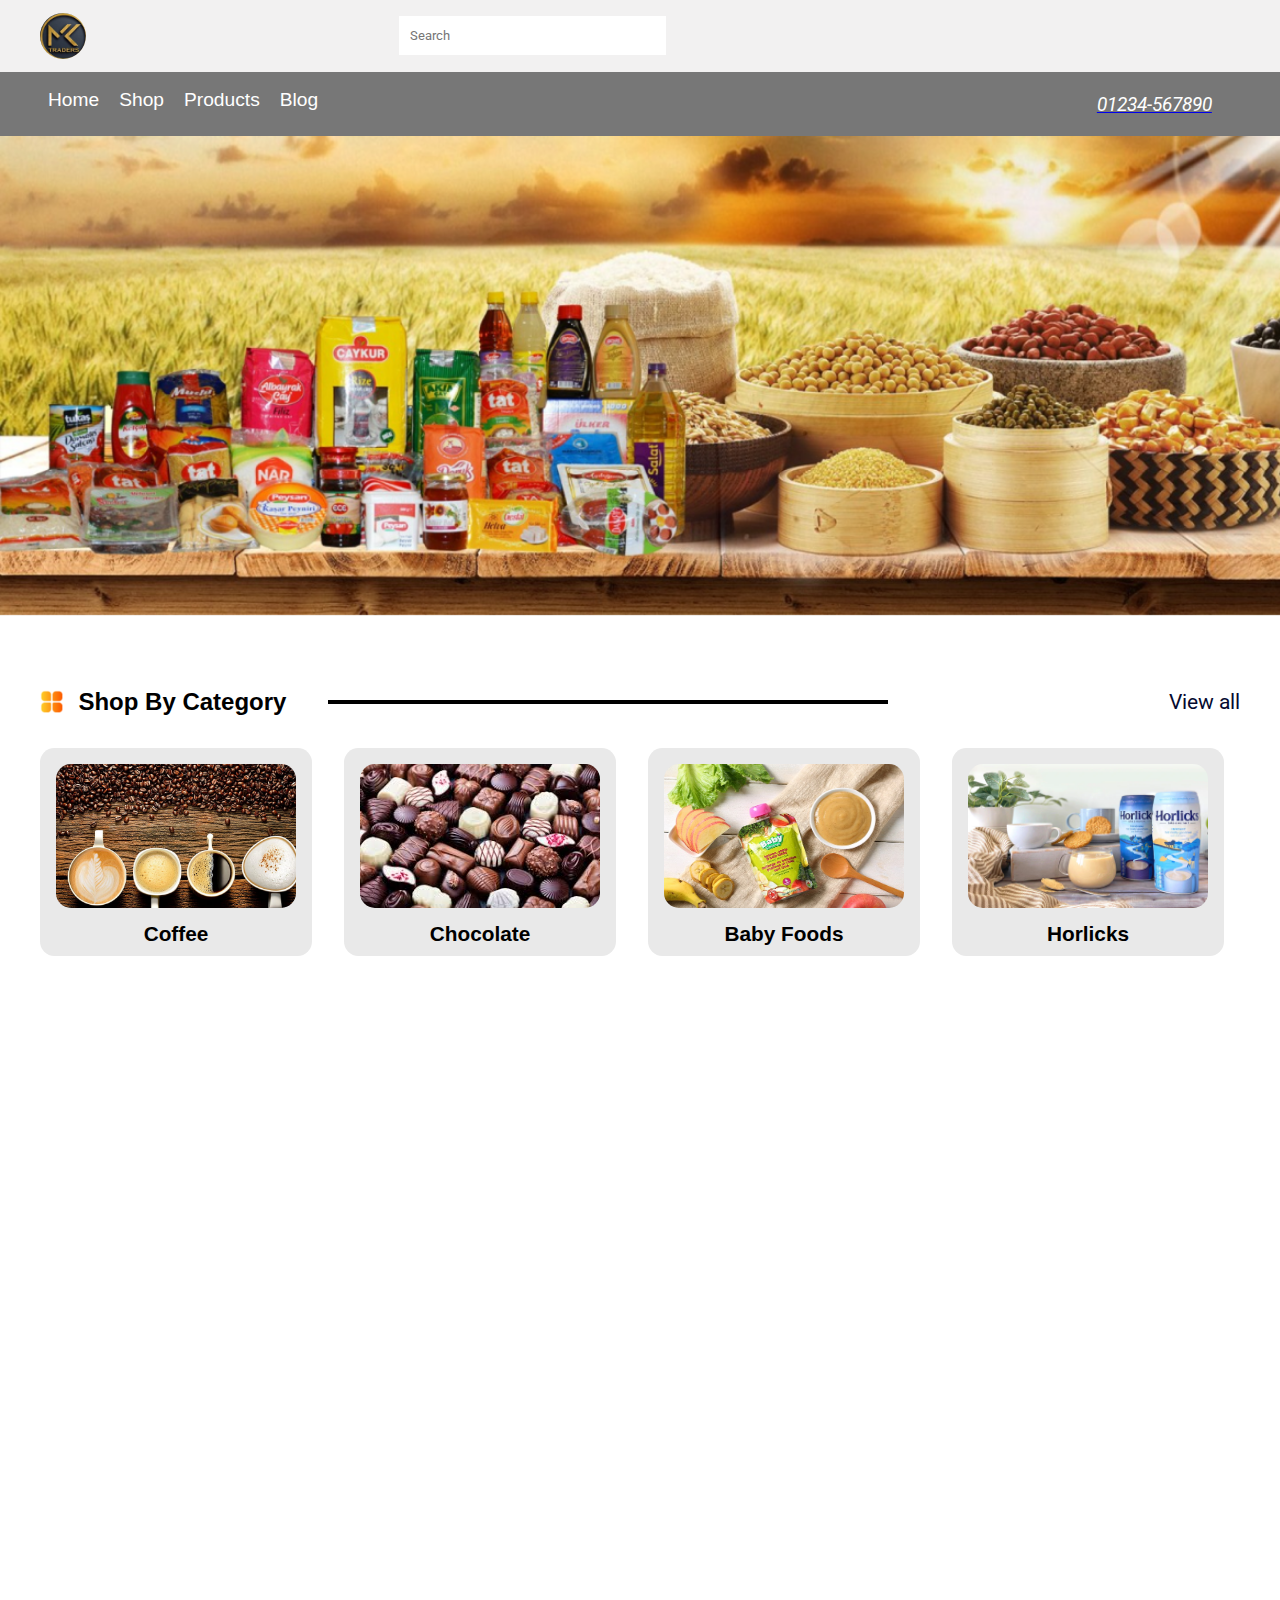
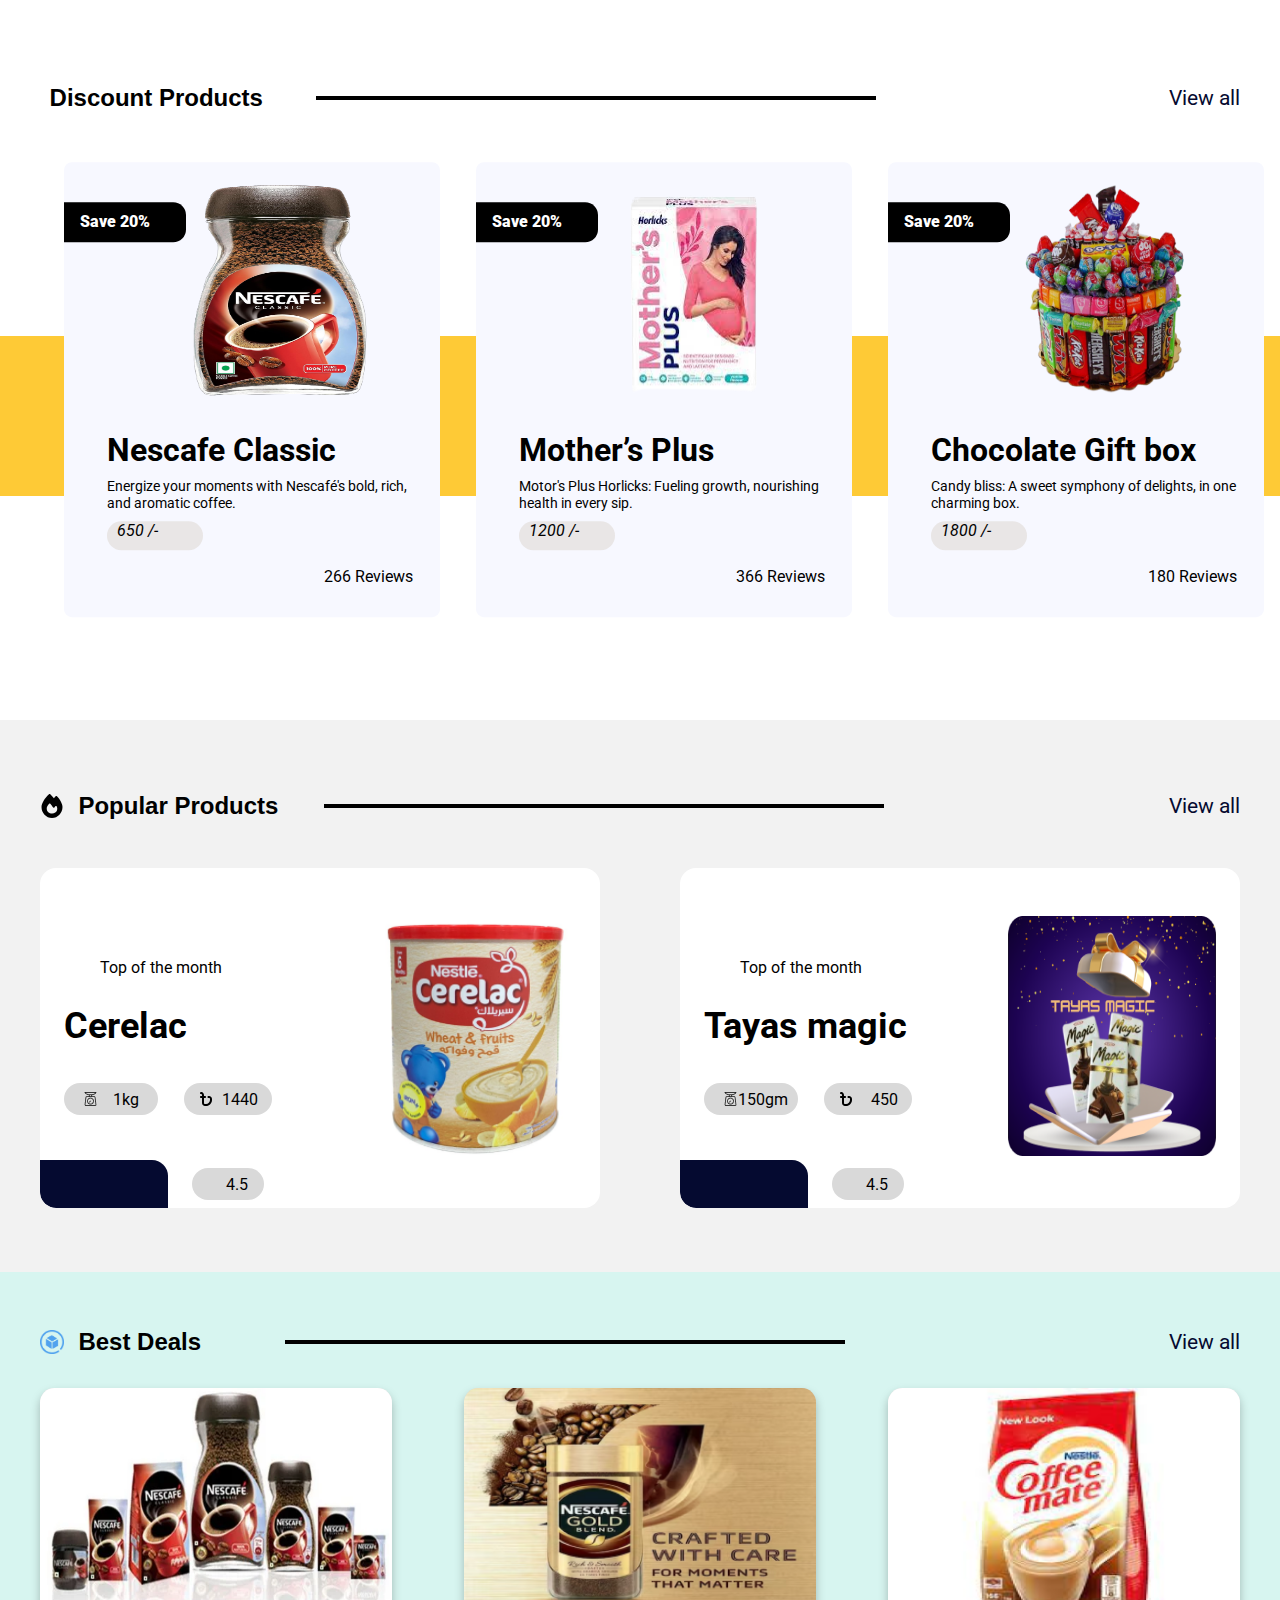
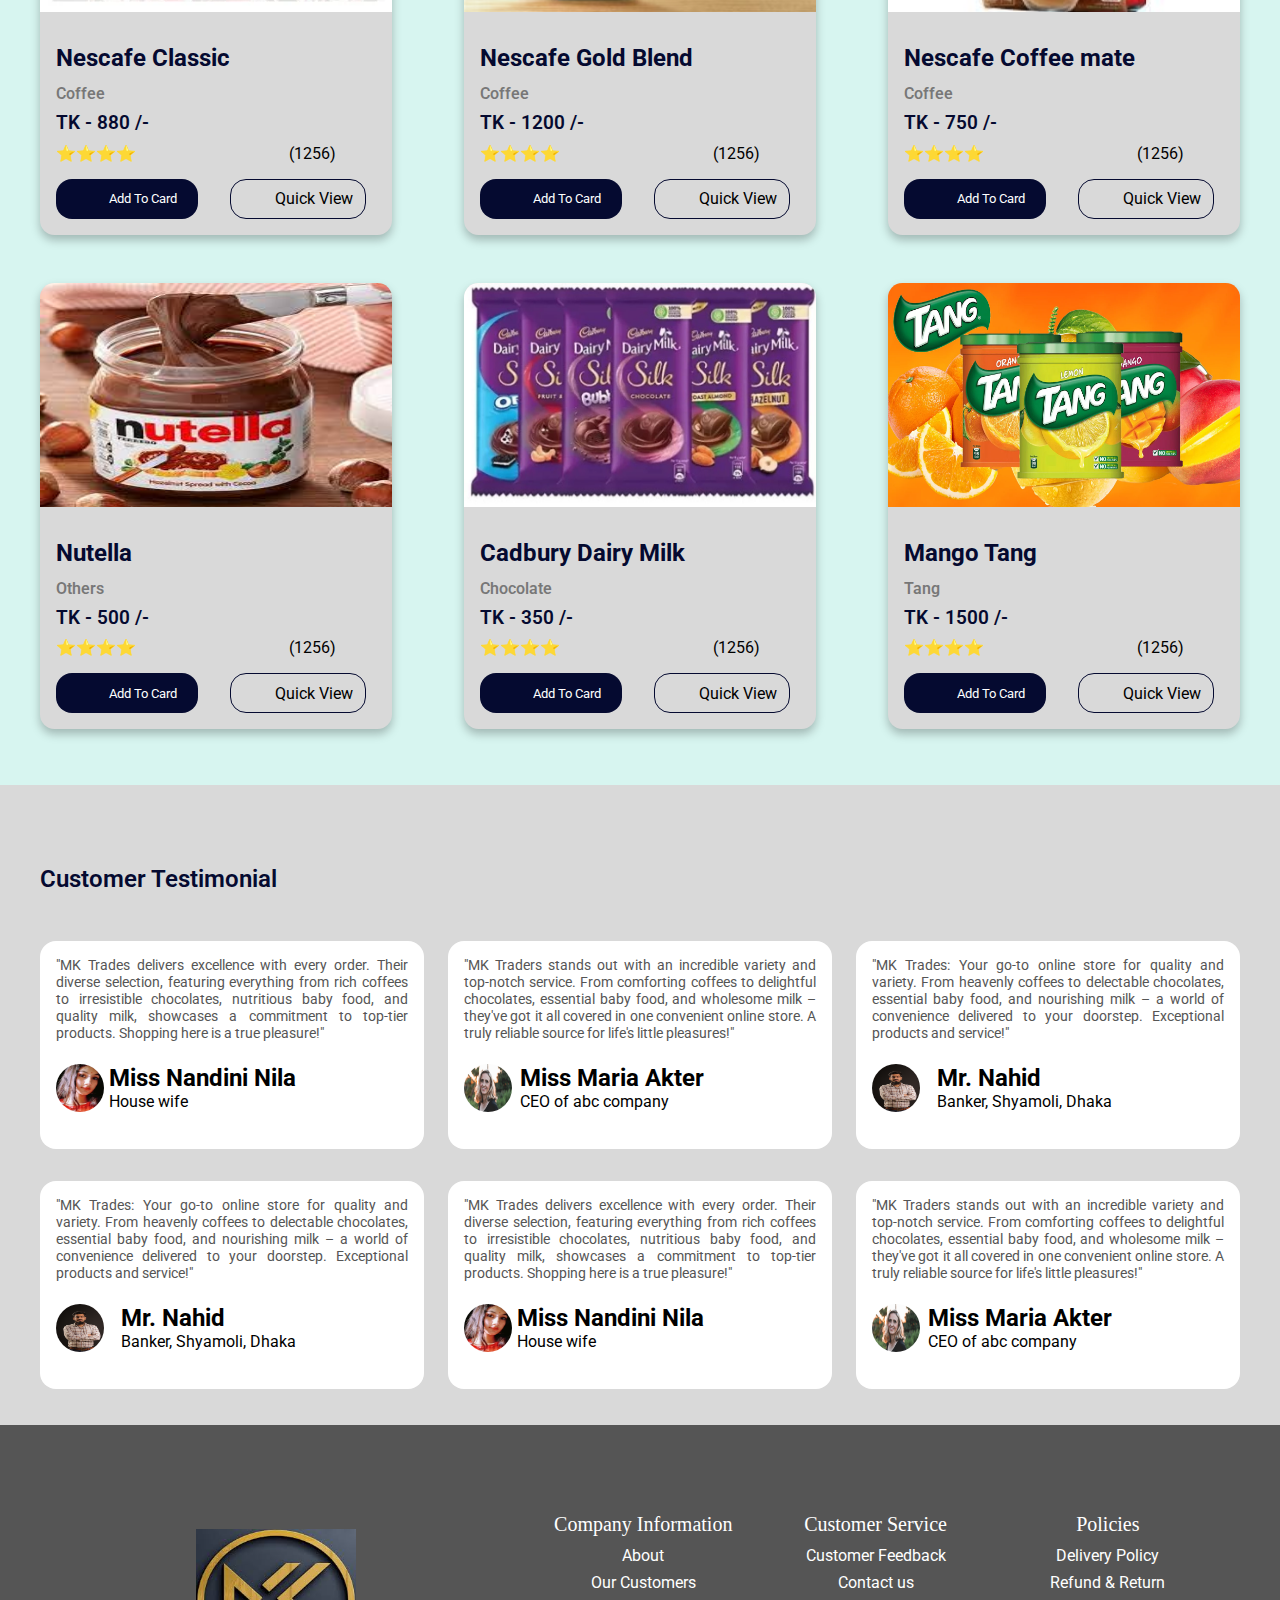
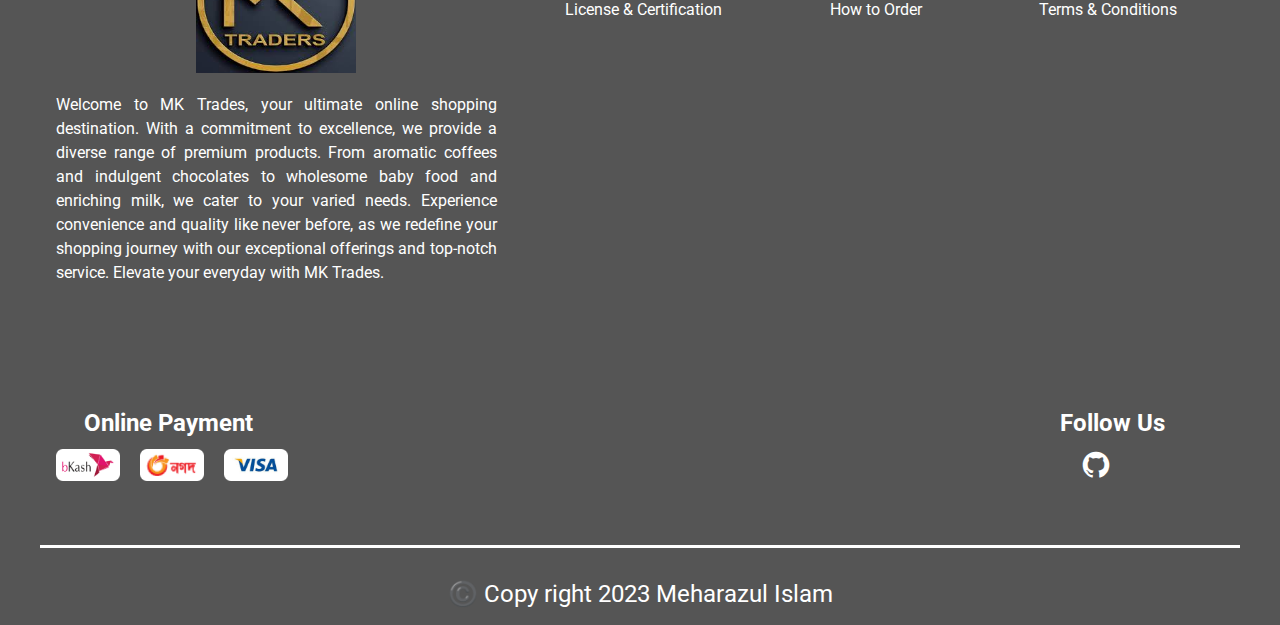
<file: index.html>
<!DOCTYPE html>
<html lang="en">

<head>
     <meta charset="UTF-8">
     <meta name="viewport" content="width=device-width, initial-scale=1.0">
     <title>MK Traders</title>
     <link rel="stylesheet" href="https://cdnjs.cloudflare.com/ajax/libs/font-awesome/6.2.1/css/all.min.css"
          integrity="sha512-MV7K8+y+gLIBoVD59lQIYicR65iaqukzvf/nwasF0nqhPay5w/9lJmVM2hMDcnK1OnMGCdVK+iQrJ7lzPJQd1w=="
          crossorigin="anonymous" referrerpolicy="no-referrer" />
     <link href='https://unpkg.com/boxicons@2.1.4/css/boxicons.min.css' rel='stylesheet'>
     <link href='https://unpkg.com/boxicons@2.1.4/css/boxicons.min.css' rel='stylesheet'>
     <link rel="icon" type="image" href="image/logo-2.jpg">
     <link rel="stylesheet" href="style.css">
</head>

<body>
     <section class="hed">
          <div class="naver-1">
               <div class="nav-1 desktop-with plex">
                    <div class="logo">
                         <a href="#"><img src="image/logo-2.jpg" alt="logo"></a>
                    </div>
                    <div class="search">
                         <i class="fa-solid fa-magnifying-glass"></i>
                         <input name="search" id="search" type="text" placeholder="Search">
                    </div>
                    <div class="profile">
                         <a href="#"><i class="fa-solid fa-user"></i></a>
                         <a href="#"><i class="fa-solid fa-heart"></i></a>
                    </div>
               </div>
          </div>
          <div class="menu">
               <div class="nav-2 desktop-with plex">
                    <div class="aitem">
                         <ul>
                              <li><a href="index.html">Home</a></li>
                              <li><a href="index.html">Shop </a>
                                   <ul class="sub-menu">
                                        <li><a href="#">Coffee</a></li>
                                        <li><a href="#">Chocolate</a></li>
                                        <li><a href="#">Baby Food</a></li>
                                        <li><a href="#">Horlicks</a></li>
                                        <li><a href="#">Juice</a></li>
                                        <li><a href="#">Others</a></li>
                                   </ul>
                              </li>
                              <li><a href="index.html">Products</a></li>
                              <li><a href="index.html">Blog</a></li>
                         </ul>
                    </div>
                    <div class="number">
                         <a href="#"><i class="fa-solid fa-phone"> 01234-567890</i></a>
                         <a href="#"><i class="fa-solid fa-cart-shopping"></i></a>
                    </div>
               </div>
          </div>
     </section>
     <section class="cover-photp">
          <!-- <img src="image/cover-1.png" alt="cover-image"> -->
     </section>
     <section class="shop-cata">
          <div class="ceteragory-head desktop-with">
               <div class="by-cata-top plex">
                    <div class="ceta-h-left plex">
                         <img src="image/category-icon 1.png" alt="icon">
                         <h2 class="name">Shop By Category</h2>
                    </div>
                    <div class="dami"></div>
                    <p class="view"><a href="#">View all</a></p>
               </div>
          </div>
          <div class="by-cata desktop-with">
               <div class="ceta-all plex">
                    <div class="catagory">
                         <div class="cata-photo">
                              <a href="#"><img src="image/HD-wallpaper-cups-with-coffee-latte-art-coffee-grains-black-coffee.jpg"
                                   alt="photo"></a>
                         </div>
                         <h2 class="coffee"><a href="#"> Coffee <i class="fa-solid fa-arrow-right"></i></a></h2>
                    </div>
                    <div class="catagory">
                         <div class="cata-photo">
                              <a href="#"><img src="image/images.jpg"
                                   alt="photo"></a>
                         </div>
                         <h2 class="coffee"><a href="#"> Chocolate <i class="fa-solid fa-arrow-right"></i></a></h2>
                    </div>
                    <div class="catagory">
                         <div class="cata-photo">
                              <a href="#"><img src="image/baby food.jpg"
                                   alt="photo"></a>
                         </div>
                         <h2 class="coffee"><a href="#"> Baby Foods <i class="fa-solid fa-arrow-right"></i></a></h2>
                    </div>
                    <div class="catagory">
                         <div class="cata-photo">
                              <a href="#"><img src="image/horlicks.png"
                                   alt="photo"></a>
                         </div>
                         <h2 class="coffee"><a href="#"> Horlicks <i class="fa-solid fa-arrow-right"></i></a></h2>
                    </div>
                    <div class="catagory">
                         <div class="cata-photo">
                              <a href="#"><img src="image/tang.jpg"
                                   alt="photo"></a>
                         </div>
                         <h2 class="coffee"><a href="#"> Tamg <i class="fa-solid fa-arrow-right"></i></a></h2>
                    </div>
                    <div class="catagory">
                         <div class="cata-photo">
                              <a href="#"><img src="image/nutella.jpg"
                                   alt="photo"></a>
                         </div>
                         <h2 class="coffee"><a href="#"> Nutella <i class="fa-solid fa-arrow-right"></i></a></h2>
                    </div>
               </div>
               <div class="left">
                   <a href="#"> <i class="fa-solid arorow-left fa-arrow-left"></i></a>
               </div>
               <div class="right">
                    <a href="#"><i class="fa-solid arorow-right fa-arrow-right"></i></a>
               </div>
          </div>
     </section>
     <section class="off">
          <div class="off-top">
          </div>
          <div class="ceteragory-head desktop-with">
               <div class="by-cata-top plex">
                    <div class="ceta-h-left plex">
                         <i class="fa-solid fa-bookmark"></i>
                         <h2 class="name">Discount Products</h2>
                    </div>
                    <div class="dami"></div>
                    <p class="view"><a href="#">View all</a></p>
               </div>
          </div>
          <div class="descount">
               <div class="discount-card desktop-with">
                    <div class="offers-card plex">
                              <div class="products-card">
                                   <div class="nescafe-top">
                                        <div class="save">
                                         <h3 class="save20">Save 20%</h3>
                                        </div> 
                                        <div class="products-ph">
                                            <a href="nescafa(100gm).html" target="_blank"> <img src="image/81T0Ph3SY0L._SL1500_-removebg-preview.png" alt=""></a>
                                        </div>
                                   </div>
                                   <div class="nescafe-headline">
                                        <h2 class="classic">Nescafe Classic</h2>
                                        <p class="shot-des">Energize your moments with Nescafé's bold, rich, and aromatic coffee.</p>
                                        <div class="taka">
                                             <i class="fa-solid fa-bangladeshi-taka-sign"> 650 /-</i>
                                        </div>
                                        <div class="reviews plex">
                                             <div class="star">
                                                  <i class="fa-solid fa-star"></i>
                                                  <i class="fa-solid fa-star"></i>
                                                  <i class="fa-solid fa-star"></i>
                                                  <i class="fa-solid fa-star"></i>
                                                  <i class="fa-solid fa-star-half-stroke"></i>
                                             </div>
                                             <p class="reciews-nimber">266 Reviews</p>
                                        </div>
                                   </div>
                                   <div class="cat-card">
                                      <a href="#"><div class="quick">
                                       <i class="fa-solid save-cad fa-cart-plus"></i>
                                      </div></a>
                                      <a href="#"><div class="quick">
                                       <i class="fa-solid save-eye fa-eye"></i>
                                      </div></a>
                                      <a href="#"><div class="quick">
                                       <i class="fa-solid save-love fa-heart"></i>
                                      </div></a>
                                   </div>
                              </div>
                              <div class="products-card">
                                   <div class="nescafe-top">
                                        <div class="save">
                                         <h3 class="save20">Save 20%</h3>
                                        </div> 
                                        <div class="products-ph">
                                            <a href="#"> <img src="image/download__1_-removebg-preview.png" alt=""></a>
                                        </div>
                                   </div>
                                   <div class="nescafe-headline">
                                        <h2 class="classic">Mother’s Plus</h2>
                                        <p class="shot-des">Motor's Plus Horlicks: Fueling growth, nourishing health in every sip.</p>
                                        <div class="taka">
                                             <i class="fa-solid fa-bangladeshi-taka-sign"> 1200 /-</i>
                                        </div>
                                        <div class="reviews plex">
                                             <div class="star">
                                                  <i class="fa-solid fa-star"></i>
                                                  <i class="fa-solid fa-star"></i>
                                                  <i class="fa-solid fa-star"></i>
                                                  <i class="fa-solid fa-star"></i>
                                                  <i class="fa-solid fa-star-half-stroke"></i>
                                             </div>
                                             <p class="reciews-nimber">366 Reviews</p>
                                        </div>
                                   </div>
                                   <div class="cat-card">
                                      <a href="#"><div class="quick">
                                       <i class="fa-solid save-cad fa-cart-plus"></i>
                                      </div></a>
                                      <a href="#"><div class="quick">
                                       <i class="fa-solid save-eye fa-eye"></i>
                                      </div></a>
                                      <a href="#"><div class="quick">
                                       <i class="fa-solid save-love fa-heart"></i>
                                      </div></a>
                                   </div>
                              </div>
                              <div class="products-card">
                                   <div class="nescafe-top">
                                        <div class="save">
                                         <h3 class="save20">Save 20%</h3>
                                        </div> 
                                        <div class="products-ph">
                                            <a href="#"> <img src="image/gift-box.png" alt=""></a>
                                        </div>
                                   </div>
                                   <div class="nescafe-headline">
                                        <h2 class="classic">Chocolate Gift box</h2>
                                        <p class="shot-des">Candy bliss: A sweet symphony of delights, in one charming box.</p>
                                        <div class="taka">
                                             <i class="fa-solid fa-bangladeshi-taka-sign"> 1800 /-</i>
                                        </div>
                                        <div class="reviews plex">
                                             <div class="star">
                                                  <i class="fa-solid fa-star"></i>
                                                  <i class="fa-solid fa-star"></i>
                                                  <i class="fa-solid fa-star"></i>
                                                  <i class="fa-solid fa-star"></i>
                                                  <i class="fa-solid fa-star-half-stroke"></i>
                                             </div>
                                             <p class="reciews-nimber">180 Reviews</p>
                                        </div>
                                   </div>
                                   <div class="cat-card">
                                      <a href="#"><div class="quick">
                                       <i class="fa-solid save-cad fa-cart-plus"></i>
                                      </div></a>
                                      <a href="#"><div class="quick">
                                       <i class="fa-solid save-eye fa-eye"></i>
                                      </div></a>
                                      <a href="#"><div class="quick">
                                       <i class="fa-solid save-love fa-heart"></i>
                                      </div></a>
                                   </div>
                              </div>
                    </div>    
                    <div class="save-left">
                              <a href="#"> <i class='bx bxs-left-arrow-circle'></i></a>
                    </div>
                    <div class="save-right">
                               <a href="#"><i class='bx bxs-right-arrow-circle'></i></a>
                    </div>
               </div>
          </div>
          <div class="bagroubd"></div>
         
     </section>
     <section class="popular">
          <div class="ceteragory-head desktop-with">
               <div class="by-cata-top plex">
                    <div class="ceta-h-left plex">
                         <img src="image/svg/fire-solid (1).svg" alt="icon">
                         <h2 class="name">Popular Products</h2>
                    </div>
                    <div class="dami"></div>
                    <p class="view"><a href="#">View all</a></p>
               </div>
          </div>
          <div class="popular-products desktop-with plex">
              <div class="poputar-left">
               <div class="the-m-bod plex">
                    <div class="the-month-left">
                         <div class="top-month plex">
                              <i class="fa-solid fa-crown"></i>
                          <p class="top-of">Top of the month</p>
                         </div> 
                         <h2 class="cerealac"><a href="#">Cerelac</a></h2>
                         <div class="kg plex">
                              <div class="kg-left plex">
                                   <img src="image/scale_icon.png" alt="">
                                   <p class="weight">1kg</p>
                              </div>
                              <div class="kg-reight plex">
                                   <img src="image/svg/bangladeshi-taka-sign-solid.svg" alt="icn">
                                   <p class="dolar">1440</p>
                              </div>
                         </div>
                    </div>
                    <div class="the-month-right">
                         <a href="#"><img src="image/cerelac.png" alt=""></a>
                    </div>
               </div>
               <div class="plas plex">
                    <div class="add">
                         <a href="#"><i class="fa-solid fa-plus"></i></a>
                    </div>
                    <div class="stear plex">
                         <i class="fa-solid fa-star"></i>
                         <p class="great">4.5</p>
                    </div>
               </div>
               </div>
               <div class="poputar-left">
                    <div class="the-m-bod plex">
                         <div class="the-month-left">
                              <div class="top-month plex">
                                   <i class="fa-solid fa-crown"></i>
                               <p class="top-of">Top of the month</p>
                              </div> 
                              <h2 class="cerealac"><a href="#">Tayas magic</a></h2>
                              <div class="kg plex">
                                   <div class="kg-left plex">
                                        <img src="image/scale_icon.png" alt="">
                                        <p class="weight">150gm</p>
                                   </div>
                                   <div class="kg-reight plex">
                                        <img src="image/svg/bangladeshi-taka-sign-solid.svg" alt="icn">
                                        <p class="dolar">450</p>
                                   </div>
                              </div>
                         </div>
                         <div class="the-month-right">
                              <a href="#"><img src="image/image 3.png" alt=""></a>
                         </div>
                    </div>
                    <div class="plas plex">
                         <div class="add">
                              <a href="#"><i class="fa-solid fa-plus"></i></a>
                         </div>
                         <div class="stear plex">
                              <i class="fa-solid fa-star"></i>
                              <p class="great">4.5</p>
                         </div>
                    </div>
                </div>
          </div>
     </section>
     <section class="deals-bag">
          <div class="ceteragory-head desktop-with">
               <div class="by-cata-top plex">
                    <div class="ceta-h-left plex">
                         <img src="image/PngItem_3256236 (1).png" alt="icon">
                         <h2 class="name"> Best Deals</h2>
                    </div>
                    <div class="dami"></div>
                    <p class="view"><a href="#">View all</a></p>
               </div>
          </div>
          <div class="best-products desktop-with plex">
               <div class="product-cad">
                    <a href="#"><div class="product-top">
                         <div class="prod-mg">
                              <img src="image/nescafe-coffee-500x500.webp" alt="coffee">
                         </div>
                         <div class="prod-mg-hob">
                              <img src="image/download.jpg" alt="coffee">
                         </div>
                    </div></a>
                    <div class="product-buttom">
                         <h2 class="name-product">Nescafe Classic</h2>
                          <p class="ct-n">Coffee</p>
                          <p class="tk">TK - 880 /-</p>
                          <div class="reng plex">
                              <div class="reng-ster plex">
                                   ⭐⭐⭐⭐
                              </div>
                              <p class="reng-num">(1256)</p>
                          </div>
                          <div class="pro-bb plex">
                               <a href="#">
                                   <div class="a-t-card">
                                        <i class="fa-solid fa-cart-shopping"></i>
                                        <P class="tocard">Add To Card</P>
                                   </div>
                               </a>
                               <a href="#">
                                   <div class="q-v-card plex">
                                        <i class="fa-solid fa-eye"></i>
                                        <P class="qb">Quick View</P>
                                   </div>
                               </a>
                          </div>
                    </div>
               </div>
               <div class="product-cad">
                    <a href="#"><div class="product-top">
                         <div class="prod-mg">
                              <img src="image/Rectangle 40.png" alt="coffee">
                         </div>
                         <div class="prod-mg-hob">
                              <img src="image/goold coffee.jpg" alt="coffee">
                         </div>
                    </div></a>
                    <div class="product-buttom">
                         <h2 class="name-product">Nescafe Gold Blend </h2>
                          <p class="ct-n">Coffee</p>
                          <p class="tk">TK - 1200 /-</p>
                          <div class="reng plex">
                              <div class="reng-ster plex">
                                   ⭐⭐⭐⭐
                              </div>
                              <p class="reng-num">(1256)</p>
                          </div>
                          <div class="pro-bb plex">
                               <a href="#">
                                   <div class="a-t-card plex">
                                        <i class="fa-solid fa-cart-shopping"></i>
                                        <P class="tocard">Add To Card</P>
                                   </div>
                               </a>
                               <a href="#">
                                   <div class="q-v-card plex">
                                        <i class="fa-solid fa-eye"></i>
                                        <P class="qb">Quick View</P>
                                   </div>
                               </a>
                          </div>
                    </div>
               </div>
               <div class="product-cad">
                    <a href="#"><div class="product-top">
                         <div class="prod-mg">
                              <img src="image/Rectangle 41.png" alt="coffee">
                         </div>
                         <div class="prod-mg-hob">
                              <img src="image/nescafa-coffee.jpg" alt="coffee">
                         </div>
                    </div></a>
                    <div class="product-buttom">
                         <h2 class="name-product">Nescafe Coffee mate</h2>
                          <p class="ct-n">Coffee</p>
                          <p class="tk">TK - 750 /-</p>
                          <div class="reng plex">
                              <div class="reng-ster plex">
                                   ⭐⭐⭐⭐
                              </div>
                              <p class="reng-num">(1256)</p>
                          </div>
                          <div class="pro-bb plex">
                               <a href="#">
                                   <div class="a-t-card plex">
                                        <i class="fa-solid fa-cart-shopping"></i>
                                        <P class="tocard">Add To Card</P>
                                   </div>
                               </a>
                               <a href="#">
                                   <div class="q-v-card plex">
                                        <i class="fa-solid fa-eye"></i>
                                        <P class="qb">Quick View</P>
                                   </div>
                               </a>
                          </div>
                    </div>
               </div>
               <div class="product-cad">
                    <a href="#"><div class="product-top">
                         <div class="prod-mg">
                              <img src="image/nutella.jpg" alt="coffee">
                         </div>
                         <div class="prod-mg-hob">
                              <img src="image/nutela.jpg" alt="coffee">
                         </div>
                    </div></a>
                    <div class="product-buttom">
                         <h2 class="name-product">Nutella</h2>
                          <p class="ct-n">Others</p>
                          <p class="tk">TK - 500 /-</p>
                          <div class="reng plex">
                              <div class="reng-ster plex">
                                   ⭐⭐⭐⭐
                              </div>
                              <p class="reng-num">(1256)</p>
                          </div>
                          <div class="pro-bb plex">
                               <a href="#">
                                   <div class="a-t-card plex">
                                        <i class="fa-solid fa-cart-shopping"></i>
                                        <P class="tocard">Add To Card</P>
                                   </div>
                               </a>
                               <a href="#">
                                   <div class="q-v-card plex">
                                        <i class="fa-solid fa-eye"></i>
                                        <P class="qb">Quick View</P>
                                   </div>
                               </a>
                          </div>
                    </div>
               </div>
               <div class="product-cad">
                    <a href="#"><div class="product-top">
                         <div class="prod-mg">
                              <img src="image/dairy-milk.jpg" alt="coffee">
                         </div>
                         <div class="prod-mg-hob">
                              <img src="image/Rectangle 44.png" alt="coffee">
                         </div>
                    </div></a>
                    <div class="product-buttom">
                         <h2 class="name-product">Cadbury Dairy Milk</h2>
                          <p class="ct-n">Chocolate</p>
                          <p class="tk">TK - 350 /-</p>
                          <div class="reng plex">
                              <div class="reng-ster plex">
                                   ⭐⭐⭐⭐
                              </div>
                              <p class="reng-num">(1256)</p>
                          </div>
                          <div class="pro-bb plex">
                               <a href="#">
                                   <div class="a-t-card plex">
                                        <i class="fa-solid fa-cart-shopping"></i>
                                        <P class="tocard">Add To Card</P>
                                   </div>
                               </a>
                               <a href="#">
                                   <div class="q-v-card plex">
                                        <i class="fa-solid fa-eye"></i>
                                        <P class="qb">Quick View</P>
                                   </div>
                               </a>
                          </div>
                    </div>
               </div>
               <div class="product-cad">
                    <a href="#"><div class="product-top">
                         <div class="prod-mg">
                              <img src="image//tang-all.webp" alt="coffee">
                         </div>
                         <div class="prod-mg-hob">
                              <img src="image/tang-pp.jpg" alt="coffee">
                         </div>
                    </div></a>
                    <div class="product-buttom">
                         <h2 class="name-product">Mango Tang</h2>
                          <p class="ct-n">Tang</p>
                          <p class="tk">TK - 1500 /-</p>
                          <div class="reng plex">
                              <div class="reng-ster plex">
                                   ⭐⭐⭐⭐
                              </div>
                              <p class="reng-num">(1256)</p>
                          </div>
                          <div class="pro-bb plex">
                               <a href="#">
                                   <div class="a-t-card plex">
                                        <i class="fa-solid fa-cart-shopping"></i>
                                        <P class="tocard">Add To Card</P>
                                   </div>
                               </a>
                               <a href="#">
                                   <div class="q-v-card plex">
                                        <i class="fa-solid fa-eye"></i>
                                        <P class="qb">Quick View</P>
                                   </div>
                               </a>
                          </div>
                    </div>
               </div>
          </div>
     </section>
     <section class="review">
          <div class="costomar-review desktop-with">
               <h2 class="costomar-hed">Customer Testimonial </h2>
                    <div class="customer-testimonial plex">
                         <div class="comment">
                              <p class="read-comment">
                                   "MK Trades delivers excellence with every order. Their diverse selection, featuring everything from rich coffees to irresistible chocolates, nutritious baby food, and quality milk, showcases a commitment to top-tier products. Shopping here is a true pleasure!"
                              </p>
                              <div class="profile plex">
                                   <div class="costomar-profile">
                                        <img src="image/WhatsApp Image 2023-07-31 at 1.56.13 AM (1).jpeg" alt="image">
                                   </div>
                                   <div class="costomar-details">
                                        <h2 class="costom-name">Miss Nandini Nila</h2>
                                        <p class="costom-opst">House wife</p>
                                   </div>
                              </div>
                         </div>
                         <div class="comment">
                              <p class="read-comment">
                                   "MK Traders stands out with an incredible variety and top-notch service. From comforting coffees to delightful chocolates, essential baby food, and wholesome milk – they've got it all covered in one convenient online store. A truly reliable source for life's little pleasures!"
                              </p>
                              <div class="profile plex">
                                   <div class="costomar-profile">
                                        <img src="image/edward-cisneros-_H6wpor9mjs-unsplash.jpg" alt="image">
                                   </div>
                                   <div class="costomar-details">
                                        <h2 class="costom-name">Miss Maria Akter</h2>
                                        <p class="costom-opst">CEO of abc company</p>
                                   </div>
                              </div>
                         </div>
                         <div class="comment">
                              <p class="read-comment">
                                   "MK Trades: Your go-to online store for quality and variety. From heavenly coffees to delectable chocolates, essential baby food, and nourishing milk – a world of convenience delivered to your doorstep. Exceptional products and service!"
                              </p>
                              <div class="profile plex">
                                   <div class="costomar-profile">
                                        <img src="image/uvais-ur-rehman-p9Dh4EAhcfg-unsplash.jpg" alt="image">
                                   </div>
                                   <div class="costomar-details">
                                        <h2 class="costom-name">Mr. Nahid</h2>
                                        <p class="costom-opst">Banker, Shyamoli, Dhaka </p>
                                   </div>
                              </div>
                         </div>
                         <div class="comment">
                              <p class="read-comment">
                                   "MK Trades: Your go-to online store for quality and variety. From heavenly coffees to delectable chocolates, essential baby food, and nourishing milk – a world of convenience delivered to your doorstep. Exceptional products and service!"
                              </p>
                              <div class="profile plex">
                                   <div class="costomar-profile">
                                        <img src="image/uvais-ur-rehman-p9Dh4EAhcfg-unsplash.jpg" alt="image">
                                   </div>
                                   <div class="costomar-details">
                                        <h2 class="costom-name">Mr. Nahid</h2>
                                        <p class="costom-opst">Banker, Shyamoli, Dhaka </p>
                                   </div>
                              </div>
                         </div>
                         <div class="comment">
                              <p class="read-comment">
                                   "MK Trades delivers excellence with every order. Their diverse selection, featuring everything from rich coffees to irresistible chocolates, nutritious baby food, and quality milk, showcases a commitment to top-tier products. Shopping here is a true pleasure!"
                              </p>
                              <div class="profile plex">
                                   <div class="costomar-profile">
                                        <img src="image/WhatsApp Image 2023-07-31 at 1.56.13 AM (1).jpeg" alt="image">
                                   </div>
                                   <div class="costomar-details">
                                        <h2 class="costom-name">Miss Nandini Nila</h2>
                                        <p class="costom-opst">House wife</p>
                                   </div>
                              </div>
                         </div>
                         <div class="comment">
                              <p class="read-comment">
                                   "MK Traders stands out with an incredible variety and top-notch service. From comforting coffees to delightful chocolates, essential baby food, and wholesome milk – they've got it all covered in one convenient online store. A truly reliable source for life's little pleasures!"
                              </p>
                              <div class="profile plex">
                                   <div class="costomar-profile">
                                        <img src="image/edward-cisneros-_H6wpor9mjs-unsplash.jpg" alt="image">
                                   </div>
                                   <div class="costomar-details">
                                        <h2 class="costom-name">Miss Maria Akter</h2>
                                        <p class="costom-opst">CEO of abc company</p>
                                   </div>
                              </div>
                         </div>
                    </div>
          </div>
     </section>
     <section class="foot">
          <div class="end desktop-with">
               <div class="about">
                    <div class="com-logo">
                         <img src="image/logo-2.jpg" alt="image">
                         <p class="log-detalis">Welcome to MK Trades, your ultimate online shopping destination. With a commitment to excellence, we provide a diverse range of premium products. From aromatic coffees and indulgent chocolates to wholesome baby food and enriching milk, we cater to your varied needs. Experience convenience and quality like never before, as we redefine your shopping journey with our exceptional offerings and top-notch service. Elevate your everyday with MK Trades. </p>
                    </div>
                    <div class="com-info">
                         <h2 class="info-h">Company Information</h2>
                         <a href="#" class="co-about">About</a>
                         <a href="#" class="co-about">Our Customers</a>
                         <a href="#" class="co-about">License & Certification</a>
                    </div>
                    <div class="com-info">
                         <h2 class="info-h">Customer Service</h2>
                         <a href="#" class="co-about">Customer Feedback</a>
                         <a href="#" class="co-about">Contact us</a>
                         <a href="#" class="co-about">How to Order</a>
                    </div>
                    <div class="com-info">
                         <h2 class="info-h">Policies</h2>
                         <a href="#" class="co-about">Delivery Policy</a>
                         <a href="#" class="co-about">Refund & Return</a>
                         <a href="#" class="co-about">Terms & Conditions</a>
                    </div>
               </div>
               <div class="peyment plex">
                    <div class="online-payment">
                         <h2 class="omline">Online Payment</h2>
                         <div class="bank-icon">
                              <a href="#"><img src="image/bkash.png" alt="image"></a>
                              <a href="#"><img src="image/nogod.png" alt="image"></a>
                              <a href="#"><img src="image/visa.png" alt="image"></a>

                         </div>
                    </div>
                    <div class="online-payment">
                         <h2 class="omline">Follow Us</h2>
                         <div class="follow-icon">
                              <a href="#"><i class="fa-brands fa-facebook"></i></a>
                              <a href="#"><i class="fa-brands fa-square-instagram"></i></a>
                              <a href="#"><i class='bx bxl-github'></i></a>
                    </div>
               </div>
          </div> 
          <div class="dami-foot desktop-with"></div>
          <p class="copy"> ©️ Copy right 2023 Meharazul Islam</p>
     </section>


</body>

</html>
</file>
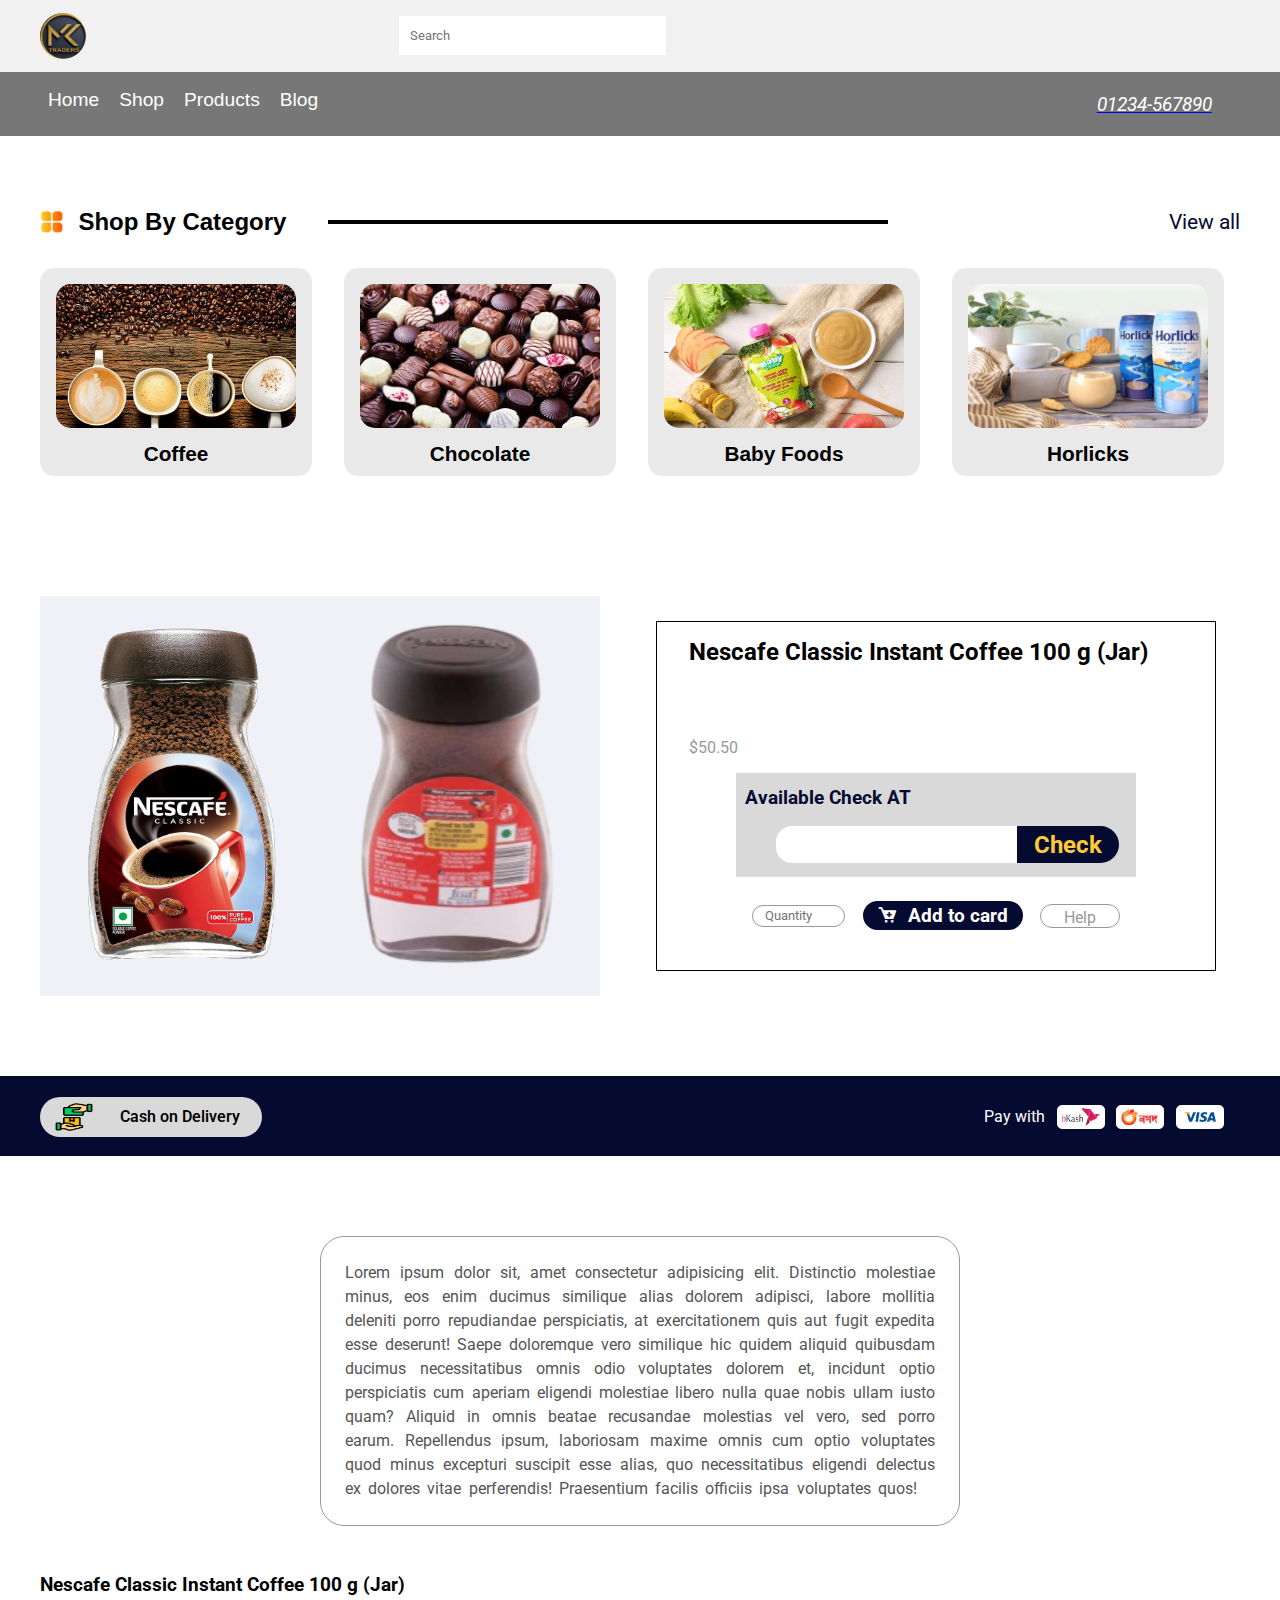
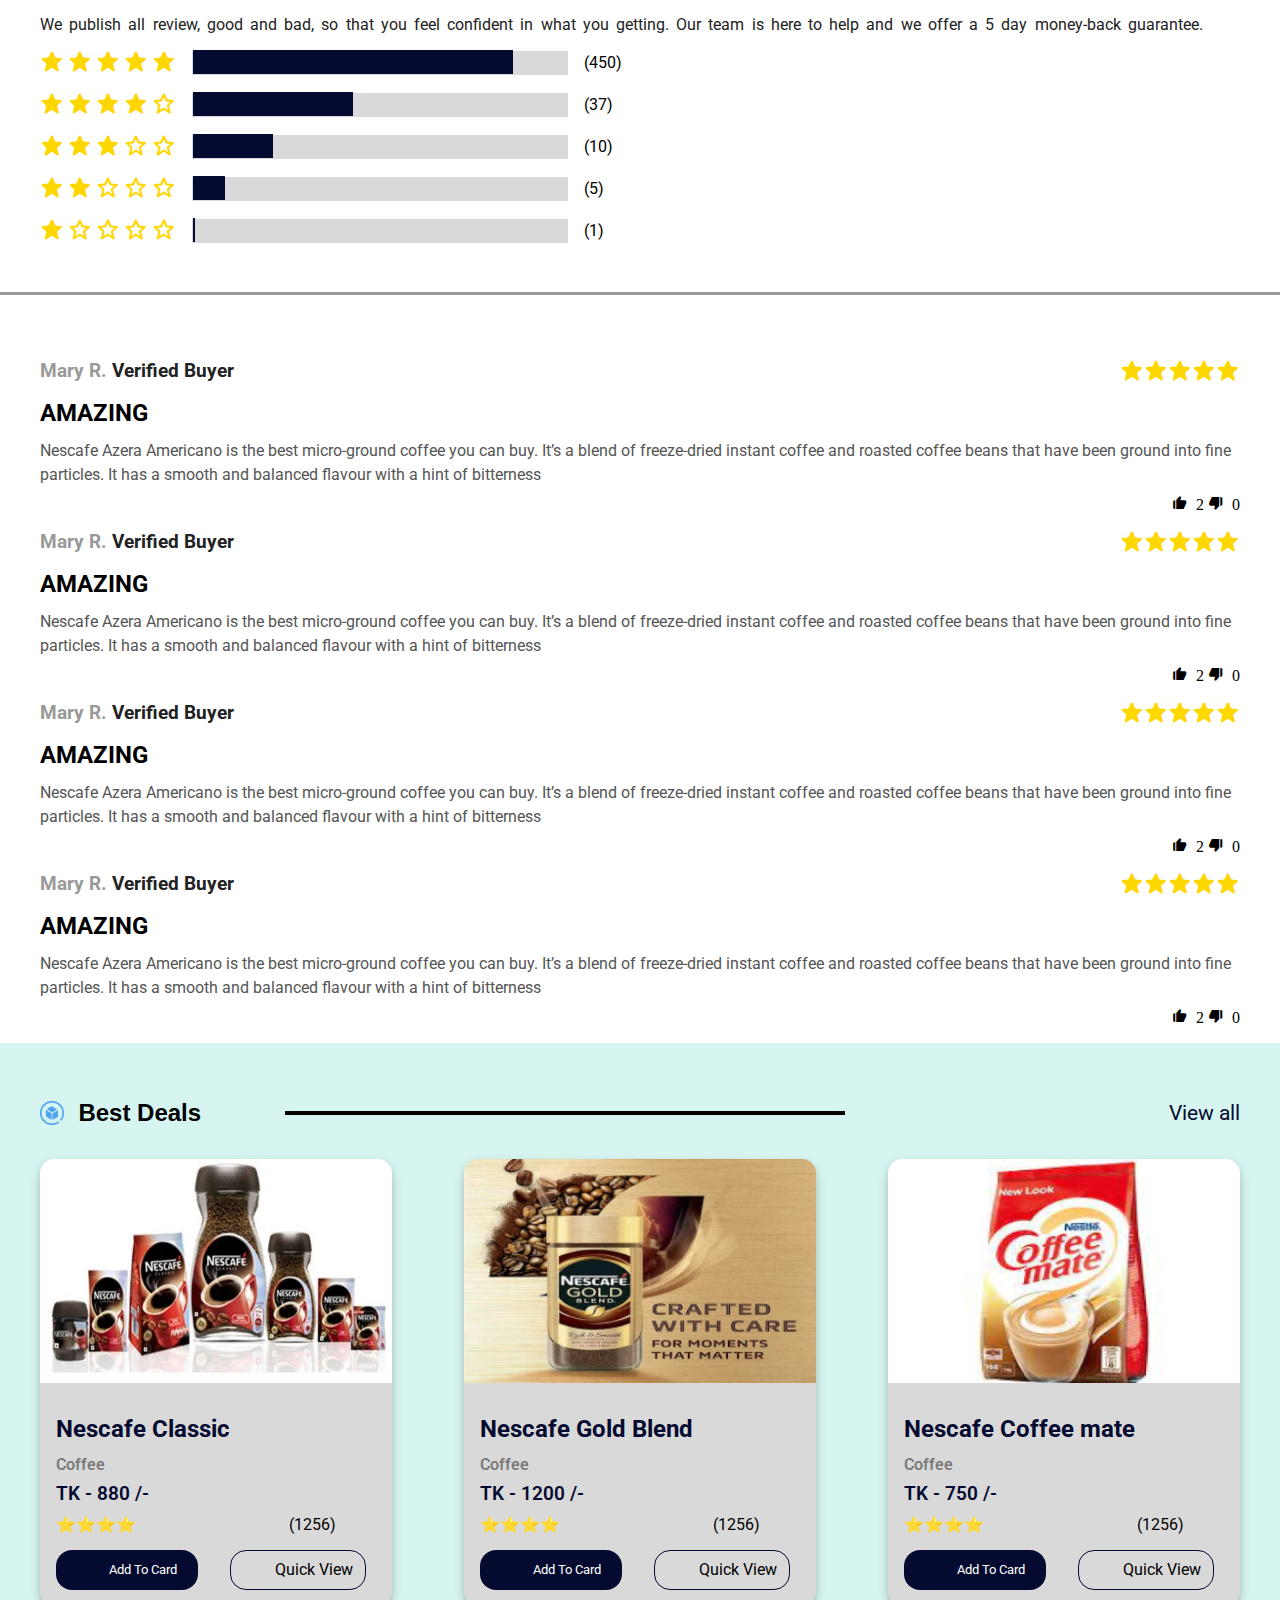
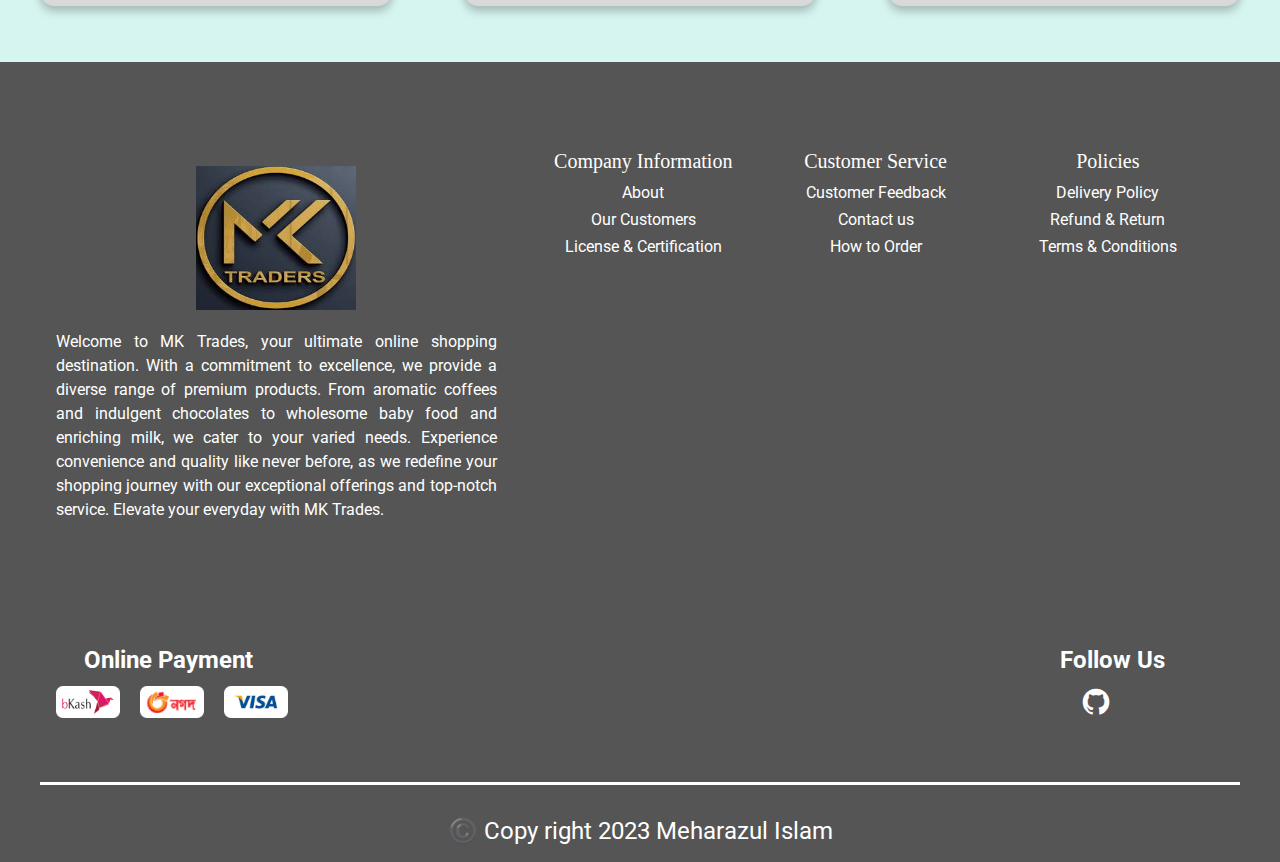
<file: nescafa(100gm).html>
<!DOCTYPE html>
<html lang="en">
<head>
     <meta charset="UTF-8">
     <meta name="viewport" content="width=device-width, initial-scale=1.0">
     <link rel="icon" type="image" href="image/logo-2.jpg">
     <link rel="stylesheet" href="https://cdnjs.cloudflare.com/ajax/libs/font-awesome/6.2.1/css/all.min.css"
          integrity="sha512-MV7K8+y+gLIBoVD59lQIYicR65iaqukzvf/nwasF0nqhPay5w/9lJmVM2hMDcnK1OnMGCdVK+iQrJ7lzPJQd1w=="
          crossorigin="anonymous" referrerpolicy="no-referrer" />
     <title>Product page cescafa 100gm</title>
     <link href='https://unpkg.com/boxicons@2.1.4/css/boxicons.min.css' rel='stylesheet'> 
     <link rel="stylesheet" href="style.css">
</head>
<body>
     <section class="hed">
          <div class="naver-1">
               <div class="nav-1 desktop-with plex">
                    <div class="logo">
                         <a href="#"><img src="image/logo-2.jpg" alt="logo"></a>
                    </div>
                    <div class="search">
                         <i class="fa-solid fa-magnifying-glass"></i>
                         <input name="search" id="search" type="text" placeholder="Search">
                    </div>
                    <div class="profile">
                         <a href="#"><i class="fa-solid fa-user"></i></a>
                         <a href="#"><i class="fa-solid fa-heart"></i></a>
                    </div>
               </div>
          </div>
          <div class="menu">
               <div class="nav-2 desktop-with plex">
                    <div class="aitem">
                         <ul>
                              <li><a href="index.html">Home</a></li>
                              <li><a href="index.html">Shop </a>
                                   <ul class="sub-menu">
                                        <li><a href="#">Coffee</a></li>
                                        <li><a href="#">Chocolate</a></li>
                                        <li><a href="#">Baby Food</a></li>
                                        <li><a href="#">Horlicks</a></li>
                                        <li><a href="#">Juice</a></li>
                                        <li><a href="#">Others</a></li>
                                   </ul>
                              </li>
                              <li><a href="index.html">Products</a></li>
                              <li><a href="index.html">Blog</a></li>
                         </ul>
                    </div>
                    <div class="number">
                         <a href="#"><i class="fa-solid fa-phone"> 01234-567890</i></a>
                         <a href="#"><i class="fa-solid fa-cart-shopping"></i></a>
                    </div>
               </div>
          </div>
     </section>
     <section class="shop-cata">
          <div class="ceteragory-head desktop-with">
               <div class="by-cata-top plex">
                    <div class="ceta-h-left plex">
                         <img src="image/category-icon 1.png" alt="icon">
                         <h2 class="name">Shop By Category</h2>
                    </div>
                    <div class="dami"></div>
                    <p class="view"><a href="#">View all</a></p>
               </div>
          </div>
          <div class="by-cata desktop-with">
               <div class="ceta-all plex">
                    <div class="catagory">
                         <div class="cata-photo">
                              <a href="#"><img src="image/HD-wallpaper-cups-with-coffee-latte-art-coffee-grains-black-coffee.jpg"
                                   alt="photo"></a>
                         </div>
                         <h2 class="coffee"><a href="#"> Coffee <i class="fa-solid fa-arrow-right"></i></a></h2>
                    </div>
                    <div class="catagory">
                         <div class="cata-photo">
                              <a href="#"><img src="image/images.jpg"
                                   alt="photo"></a>
                         </div>
                         <h2 class="coffee"><a href="#"> Chocolate <i class="fa-solid fa-arrow-right"></i></a></h2>
                    </div>
                    <div class="catagory">
                         <div class="cata-photo">
                              <a href="#"><img src="image/baby food.jpg"
                                   alt="photo"></a>
                         </div>
                         <h2 class="coffee"><a href="#"> Baby Foods <i class="fa-solid fa-arrow-right"></i></a></h2>
                    </div>
                    <div class="catagory">
                         <div class="cata-photo">
                              <a href="#"><img src="image/horlicks.png"
                                   alt="photo"></a>
                         </div>
                         <h2 class="coffee"><a href="#"> Horlicks <i class="fa-solid fa-arrow-right"></i></a></h2>
                    </div>
                    <div class="catagory">
                         <div class="cata-photo">
                              <a href="#"><img src="image/tang.jpg"
                                   alt="photo"></a>
                         </div>
                         <h2 class="coffee"><a href="#"> Tamg <i class="fa-solid fa-arrow-right"></i></a></h2>
                    </div>
                    <div class="catagory">
                         <div class="cata-photo">
                              <a href="#"><img src="image/nutella.jpg"
                                   alt="photo"></a>
                         </div>
                         <h2 class="coffee"><a href="#"> Nutella <i class="fa-solid fa-arrow-right"></i></a></h2>
                    </div>
               </div>
               <div class="left">
                   <a href="#"> <i class="fa-solid arorow-left fa-arrow-left"></i></a>
               </div>
               <div class="right">
                    <a href="#"><i class="fa-solid arorow-right fa-arrow-right"></i></a>
               </div>
          </div>
     </section>

     
     <section class="pro-deteails desktop-with plex ">
          <div class="pro-ph plex">
               <div class="ph-1">
                    <img src="image/81T0Ph3SY0L._SL1500_-removebg-preview.png" alt="coffee(100gm)">
               </div>
               <div class="ph-1">
                    <img src="image/81T0Ph3SY0L_3-removebg-preview.png" alt="coffee(100gm)">
               </div>
          </div>
          <div class="pro-deteails-right">
               <h2 class="p-n">Nescafe Classic Instant Coffee 100 g (Jar)</h2>
               <p>$50.50</p>
               <div class="checkat">
                    <h3>Available Check AT</h3>
                    <div class="locetion plex">
                         <input type="text" name="address" id="address">
                         <i class="fa-solid fa-location-dot"></i> 
                         <h2>Check</h2>
                    </div>
               </div>
               <div class="quantity plex">
                    <input type="number" placeholder="Quantity">
                    <a class="caed" href="#"><div class="cad plex">
                         <i class='bx bxs-cart-add'></i>
                         <h3>Add to card</h3>
                    </div></a>
                    <a  class="caed" href="#"><div class="help">
                         <p class="hlp">Help</p>
                    </div></a>
               </div>
          </div>
     </section>
     <section class="peyment-sistam">
          <div class="paywith desktop-with plex">
               <div class="cash plex">
                    <img src="image/Untitled__2_-removebg-preview.png" alt="cahs">
                    <p>Cash on Delivery</p>
               </div>
               <div class="pay plex">
                    <p>Pay with</p>
                    <img src="image/bkash.png" alt="bkash">
                    <img src="image/nogod.png" alt="nogod">
                    <img src="image/visa.png" alt="visa">
               </div>
          </div>
     </section>
     <section class="products-detils">
          <div class="lorem">
               <p>Lorem ipsum dolor sit, amet consectetur adipisicing elit. Distinctio molestiae minus, eos enim ducimus similique alias dolorem adipisci, labore mollitia deleniti porro repudiandae perspiciatis, at exercitationem quis aut fugit expedita esse deserunt! Saepe doloremque vero similique hic quidem aliquid quibusdam ducimus necessitatibus omnis odio voluptates dolorem et, incidunt optio perspiciatis cum aperiam eligendi molestiae libero nulla quae nobis ullam iusto quam? Aliquid in omnis beatae recusandae molestias vel vero, sed porro earum. Repellendus ipsum, laboriosam maxime omnis cum optio voluptates quod minus excepturi suscipit esse alias, quo necessitatibus eligendi delectus ex dolores vitae perferendis! Praesentium facilis officiis ipsa voluptates quos!</p>
          </div>
     </section>
     <section class="shot-dis desktop-with">
          <h3>Nescafe Classic Instant Coffee 100 g (Jar) </h3>
          <p>We publish all review, good and bad, so that you feel confident in what you getting. Our team is here to help and we offer a 5 day money-back guarantee.   </p>
     </section>
     <section class="renk desktop-with">
          <div class="all-star">
               <div class="star plex">
                    <div class="5star">
                         <i class='bx bxs-star'></i>
                         <i class='bx bxs-star'></i>
                         <i class='bx bxs-star'></i>
                         <i class='bx bxs-star'></i>
                         <i class='bx bxs-star'></i>
                    </div>
                    <div class="metat-1"></div>
                    <div class="metat-5"></div>
                    <p>(450)</p>
               </div>
               <div class="star plex">
                    <div class="5star">
                         <i class='bx bxs-star'></i>
                         <i class='bx bxs-star'></i>
                         <i class='bx bxs-star'></i>
                         <i class='bx bxs-star'></i>
                         <i class='bx bx-star' ></i>
                    </div>
                    <div class="metat-1"></div>
                    <div class="metat-4"></div>
                    <p>(37)</p>
               </div>
               <div class="star plex">
                    <div class="5star">
                         <i class='bx bxs-star'></i>
                         <i class='bx bxs-star'></i>
                         <i class='bx bxs-star'></i>
                         <i class='bx bx-star' ></i>
                         <i class='bx bx-star' ></i>
                    </div>
                    <div class="metat-1"></div>
                    <div class="metat-3"></div>
                    <p>(10)</p>
               </div>
               <div class="star plex">
                    <div class="5star">
                         <i class='bx bxs-star'></i>
                         <i class='bx bxs-star'></i>
                         <i class='bx bx-star' ></i>
                         <i class='bx bx-star' ></i>
                         <i class='bx bx-star' ></i>
                    </div>
                    <div class="metat-1"></div>
                    <div class="metat-2"></div>
                    <p>(5)</p>
               </div>
               <div class="star plex">
                    <div class="5star">
                         <i class='bx bxs-star'></i>
                         <i class='bx bx-star' ></i>
                         <i class='bx bx-star' ></i>
                         <i class='bx bx-star' ></i>
                         <i class='bx bx-star' ></i>
                    </div>
                    <div class="metat-1"></div>
                    <div class="metat-s1"></div>
                    <p>(1)</p>
               </div>
          </div>
     </section>
     <div class="dami-line"></div>
     <section>
          <div class="verified desktop-with">
               <div class="all-review">
                    <div class="customar plex">
                         <div class="customar-name">
                              <h3>Mary R. <span>Verified Buyer</span></h3>
                         </div>
                         <div class="customar-star plex">
                              <i class='bx bxs-star'></i>
                              <i class='bx bxs-star'></i>
                              <i class='bx bxs-star'></i>
                              <i class='bx bxs-star'></i>
                              <i class='bx bxs-star'></i>
                         </div>
                    </div>
                    <h2>AMAZING</h2>
                    <p>Nescafe Azera Americano is the best micro-ground coffee you can buy. It’s a blend of freeze-dried instant coffee and roasted coffee beans that have been ground into fine particles. It has a smooth and balanced flavour with a hint of bitterness </p>
                    <div class="like">
                         <a href="#"><i class='bx bxs-like'> 2</i></a>
                         <a href="#"><i class='bx bxs-dislike'> 0</i></a>
                    </div>
               </div>
               <div class="all-review">
                    <div class="customar plex">
                         <div class="customar-name">
                              <h3>Mary R. <span>Verified Buyer</span></h3>
                         </div>
                         <div class="customar-star plex">
                              <i class='bx bxs-star'></i>
                              <i class='bx bxs-star'></i>
                              <i class='bx bxs-star'></i>
                              <i class='bx bxs-star'></i>
                              <i class='bx bxs-star'></i>
                         </div>
                    </div>
                    <h2>AMAZING</h2>
                    <p>Nescafe Azera Americano is the best micro-ground coffee you can buy. It’s a blend of freeze-dried instant coffee and roasted coffee beans that have been ground into fine particles. It has a smooth and balanced flavour with a hint of bitterness </p>
                    <div class="like">
                         <a href="#"><i class='bx bxs-like'> 2</i></a>
                         <a href="#"><i class='bx bxs-dislike'> 0</i></a>
                    </div>
               </div>
               <div class="all-review">
                    <div class="customar plex">
                         <div class="customar-name">
                              <h3>Mary R. <span>Verified Buyer</span></h3>
                         </div>
                         <div class="customar-star plex">
                              <i class='bx bxs-star'></i>
                              <i class='bx bxs-star'></i>
                              <i class='bx bxs-star'></i>
                              <i class='bx bxs-star'></i>
                              <i class='bx bxs-star'></i>
                         </div>
                    </div>
                    <h2>AMAZING</h2>
                    <p>Nescafe Azera Americano is the best micro-ground coffee you can buy. It’s a blend of freeze-dried instant coffee and roasted coffee beans that have been ground into fine particles. It has a smooth and balanced flavour with a hint of bitterness </p>
                    <div class="like">
                         <a href="#"><i class='bx bxs-like'> 2</i></a>
                         <a href="#"><i class='bx bxs-dislike'> 0</i></a>
                    </div>
               </div>
               <div class="all-review">
                    <div class="customar plex">
                         <div class="customar-name">
                              <h3>Mary R. <span>Verified Buyer</span></h3>
                         </div>
                         <div class="customar-star plex">
                              <i class='bx bxs-star'></i>
                              <i class='bx bxs-star'></i>
                              <i class='bx bxs-star'></i>
                              <i class='bx bxs-star'></i>
                              <i class='bx bxs-star'></i>
                         </div>
                    </div>
                    <h2>AMAZING</h2>
                    <p>Nescafe Azera Americano is the best micro-ground coffee you can buy. It’s a blend of freeze-dried instant coffee and roasted coffee beans that have been ground into fine particles. It has a smooth and balanced flavour with a hint of bitterness </p>
                    <div class="like">
                         <a href="#"><i class='bx bxs-like'> 2</i></a>
                         <a href="#"><i class='bx bxs-dislike'> 0</i></a>
                    </div>
               </div>
          </div>
     </section>



     <section class="deals-bag">
          <div class="ceteragory-head desktop-with">
               <div class="by-cata-top plex">
                    <div class="ceta-h-left plex">
                         <img src="image/PngItem_3256236 (1).png" alt="icon">
                         <h2 class="name"> Best Deals</h2>
                    </div>
                    <div class="dami"></div>
                    <p class="view"><a href="#">View all</a></p>
               </div>
          </div>
          <div class="best-products desktop-with plex">
               <div class="product-cad">
                    <a href="#"><div class="product-top">
                         <div class="prod-mg">
                              <img src="image/nescafe-coffee-500x500.webp" alt="coffee">
                         </div>
                         <div class="prod-mg-hob">
                              <img src="image/download.jpg" alt="coffee">
                         </div>
                    </div></a>
                    <div class="product-buttom">
                         <h2 class="name-product">Nescafe Classic</h2>
                          <p class="ct-n">Coffee</p>
                          <p class="tk">TK - 880 /-</p>
                          <div class="reng plex">
                              <div class="reng-ster plex">
                                   ⭐⭐⭐⭐
                              </div>
                              <p class="reng-num">(1256)</p>
                          </div>
                          <div class="pro-bb plex">
                               <a href="#">
                                   <div class="a-t-card plex">
                                        <i class="fa-solid fa-cart-shopping"></i>
                                        <P class="tocard">Add To Card</P>
                                   </div>
                               </a>
                               <a href="#">
                                   <div class="q-v-card plex">
                                        <i class="fa-solid fa-eye"></i>
                                        <P class="qb">Quick View</P>
                                   </div>
                               </a>
                          </div>
                    </div>
               </div>
               <div class="product-cad">
                    <a href="#"><div class="product-top">
                         <div class="prod-mg">
                              <img src="image/Rectangle 40.png" alt="coffee">
                         </div>
                         <div class="prod-mg-hob">
                              <img src="image/goold coffee.jpg" alt="coffee">
                         </div>
                    </div></a>
                    <div class="product-buttom">
                         <h2 class="name-product">Nescafe Gold Blend </h2>
                          <p class="ct-n">Coffee</p>
                          <p class="tk">TK - 1200 /-</p>
                          <div class="reng plex">
                              <div class="reng-ster plex">
                                   ⭐⭐⭐⭐
                              </div>
                              <p class="reng-num">(1256)</p>
                          </div>
                          <div class="pro-bb plex">
                               <a href="#">
                                   <div class="a-t-card plex">
                                        <i class="fa-solid fa-cart-shopping"></i>
                                        <P class="tocard">Add To Card</P>
                                   </div>
                               </a>
                               <a href="#">
                                   <div class="q-v-card plex">
                                        <i class="fa-solid fa-eye"></i>
                                        <P class="qb">Quick View</P>
                                   </div>
                               </a>
                          </div>
                    </div>
               </div>
               <div class="product-cad">
                    <a href="#"><div class="product-top">
                         <div class="prod-mg">
                              <img src="image/Rectangle 41.png" alt="coffee">
                         </div>
                         <div class="prod-mg-hob">
                              <img src="image/nescafa-coffee.jpg" alt="coffee">
                         </div>
                    </div></a>
                    <div class="product-buttom">
                         <h2 class="name-product">Nescafe Coffee mate</h2>
                          <p class="ct-n">Coffee</p>
                          <p class="tk">TK - 750 /-</p>
                          <div class="reng plex">
                              <div class="reng-ster plex">
                                   ⭐⭐⭐⭐
                              </div>
                              <p class="reng-num">(1256)</p>
                          </div>
                          <div class="pro-bb plex">
                               <a href="#">
                                   <div class="a-t-card plex">
                                        <i class="fa-solid fa-cart-shopping"></i>
                                        <P class="tocard">Add To Card</P>
                                   </div>
                               </a>
                               <a href="#">
                                   <div class="q-v-card plex">
                                        <i class="fa-solid fa-eye"></i>
                                        <P class="qb">Quick View</P>
                                   </div>
                               </a>
                          </div>
                    </div>
               </div>
          </div>
     </section>
     <section class="foot">
          <div class="end desktop-with">
               <div class="about">
                    <div class="com-logo">
                         <img src="image/logo-2.jpg" alt="image">
                         <p class="log-detalis">Welcome to MK Trades, your ultimate online shopping destination. With a commitment to excellence, we provide a diverse range of premium products. From aromatic coffees and indulgent chocolates to wholesome baby food and enriching milk, we cater to your varied needs. Experience convenience and quality like never before, as we redefine your shopping journey with our exceptional offerings and top-notch service. Elevate your everyday with MK Trades. </p>
                    </div>
                    <div class="com-info">
                         <h2 class="info-h">Company Information</h2>
                         <a href="#" class="co-about">About</a>
                         <a href="#" class="co-about">Our Customers</a>
                         <a href="#" class="co-about">License & Certification</a>
                    </div>
                    <div class="com-info">
                         <h2 class="info-h">Customer Service</h2>
                         <a href="#" class="co-about">Customer Feedback</a>
                         <a href="#" class="co-about">Contact us</a>
                         <a href="#" class="co-about">How to Order</a>
                    </div>
                    <div class="com-info">
                         <h2 class="info-h">Policies</h2>
                         <a href="#" class="co-about">Delivery Policy</a>
                         <a href="#" class="co-about">Refund & Return</a>
                         <a href="#" class="co-about">Terms & Conditions</a>
                    </div>
               </div>
               <div class="peyment plex">
                    <div class="online-payment">
                         <h2 class="omline">Online Payment</h2>
                         <div class="bank-icon">
                              <a href="#"><img src="image/bkash.png" alt="image"></a>
                              <a href="#"><img src="image/nogod.png" alt="image"></a>
                              <a href="#"><img src="image/visa.png" alt="image"></a>

                         </div>
                    </div>
                    <div class="online-payment">
                         <h2 class="omline">Follow Us</h2>
                         <div class="follow-icon">
                              <a href="#"><i class="fa-brands fa-facebook"></i></a>
                              <a href="#"><i class="fa-brands fa-square-instagram"></i></a>
                              <a href="#"><i class='bx bxl-github'></i></a>
                    </div>
               </div>
          </div> 
          <div class="dami-foot desktop-with"></div>
          <p class="copy"> ©️ Copy right 2023 Meharazul Islam</p>
     </section>
</body>
</html>
</file>
<file: style.css>
@import url('https://fonts.googleapis.com/css2?family=Roboto:wght@300;400;500;700&display=swap');

* {
     margin: 0;
     padding: 0;
     box-sizing: border-box;
     font-family: 'Inter', sans-serif;
     font-family: 'Roboto', sans-serif;
}

.desktop-with {
     width: 1200px;
     margin: 0 auto;
}

.plex {
     display: flex;
     justify-content: space-between;
     align-items: center;
}

/* ---------- stard .nav-1 ---------- */
.naver-1 {
     background-color: #F2F1F1;
}

.nav-1 {
     height: 4.5em;
}

.logo {
     width: 2.9em;
     height: 2.9em;
     border-radius: 50%;
     overflow: hidden;
}

.logo img {
     width: 3em;
     height: 3em;
}

.search {
     width: 20em;
     height: 2.5em;
     padding: 0 0.7em;
     /* background-color: #fff; */
     border-radius: 9em;
     align-items: center;
     font-family: 'Inter', sans-serif;
}


.fa-magnifying-glass {
     font-size: 1em;
     color: #555;
     margin-right: 0.3em;
}

.search input{
     width: 20em;
     height: 2.9em;
     padding: 0.3em 0.8em;
     /* background-color: none; */
     border: none;
     outline: none;
}

.profile {
     width: 5em;
}

.fa-user {
     font-size: 1.5em;
     color: #000;
     margin-right: 0.8em;
     margin-left: 5em;
}

.fa-heart {
     font-size: 1.5em;
     color: #000;
}

/* ---------- End .nav-1 ---------- */

/* ---------- stard .menu ---------- */

.menu {
     background-color: #777;
     position:static; 
     top: 1px;
}

.nav-2 {
     height: 4em;
}
.aitem{
     width: 22em;
     margin-top: 0.5em;
     /* height:em; */
     /* background-color: #4DD4B4; */
}

.aitem ul li {
     margin: 0.5em;
     display: inline-block;
     list-style: none;
     position: relative;
     font-family: 'Inter', sans-serif;
}

.aitem ul li a {
     font-family: 'Inter', sans-serif;
     font-size: 1.2em;
     font-weight: 500;
     text-decoration: none;
     color: #fff;
}
.aitem ul li:nth-child(2){
     /* height: 1em; */
     padding-bottom: 1em;
}

.aitem ul li a:hover {
     color: #d9d9d9;
     /* color: #000; */
}

.aitem ul li ul {
     width: 36.9em;
     height: 4.5em;
     padding: 1em;
     display: none;
     position: absolute;
     font-family: 'Inter', sans-serif;
     top: 2em;
     left: -5em;
     border-radius: 0 0 0.8em 0.8em;
     background-color: #777;
     backdrop-filter: blur(20px);
     transition: 5s ease-out;
}

.aitem ul li:hover ul {
     display: block;
}

.aitem ul li:hover>ul li a:hover {
     color: #d9d9d9;
     padding-bottom: 0.3em;
     border-bottom: 2px solid #fff;
}

.fa-phone {
     margin-right: 0.8em;
     font-size: 1.2em;
     color: #fff;
     /* transition: 0.3s ease-in-out; */
}

/* .fa-phone:hover {
     transform: scale(1.1);
} */

.fa-cart-shopping {
     margin-right: 0.8em;
     font-size: 1.5em;
     color: #fff;
     /* transition: 0.3s ease-in-out; */
}

/* .fa-cart-shopping:hover {
     transform: scale(1.2);
} */

/* ---------- End .menu ---------- */


/* ---------- stard .cover-photp ---------- */

.cover-photp {
     width: 100%;
     height: 30em;
     background-image: url(image/cover-2.png);
     background-repeat: no-repeat;
     background-size: cover;

}


/* ---------- end .cover-photp ---------- */


/* ---------- stard .ceteragory-head ---------- */

.by-cata-top {
     margin: 3em 0 2em;
}

.fa-bookmark {
     margin-right: 0.5em;
     font-size: 1.2em;
     color: #feca36;
}

.ceta-h-left img {
     width: 1.5em;
     height: 1.5em;
     margin-right: 0.9em;
}

.name {
     font-family: 'Inter', sans-serif;
     font-size: 1.5em;

}

.dami {
     width: 35em;
     height: 0.2em;
     margin-right: 15em;
     background-color: #000;
}

.view {
     font-size: 1.3em;
     font-weight: 400;
}

.view a {
     color: #050a30;
     text-decoration: none;
}

.view a:hover {
     color: #000;
}

/* ---------- end .ceteragory-head ---------- */
/* ---------- stard .shop-cata ---------- */
.shop-cata {
     margin: 4.5em 0;
}

.by-cata {
     position: relative;
     overflow: hidden;
}


.by-cata:hover .left {
     display: block;
}

.by-cata:hover .right {
     display: block;
}

.catagory {
     width: 17em;
     height: 13em;
     margin-right: 2em;
     margin-bottom: 3em;
     padding: 1em;
     background-color: #e9e9e9;
     border-radius: 0.9em;
}

.catagory:hover .cata-photo img {
     transform: scale(1.02);
}

.catagory:hover .fa-arrow-right {
     transform: scaleX(1.3);
     color: #000;
}

.cata-photo {
     width: 15em;
     height: 9em;
     margin-bottom: 0.9em;
     border-radius: 15px;
     overflow: hidden;
}

.cata-photo img {
     width: 16em;
     height: 10em;
     transition: 0.2s ease-in-out;
}

.coffee {
     margin-bottom: 0.5em;
     text-align: center;
     font-size: 1em;
     align-items: center;
}

.coffee a {
     font-family: 'Inter', sans-serif;
     font-size: 1.3em;
     text-decoration: none;
     color: #000;
}

.fa-arrow-right {
     font-size: 0.8em;
     color: #555;
}

.left {
     width: 2.5em;
     height: 2.5em;
     display: none;
     backdrop-filter: blur(50px);
     border-radius: 50%;
     top: 5em;
     left: -0;
     position: absolute;

}
.left a{
     color: #000;
}
.arorow-left {
     margin: 0.8em;
}

.right {
     width: 2.5em;
     height: 2.5em;
     display: none;
     backdrop-filter: blur(50px);
     border-radius: 50%;
     top: 5em;
     right: 1em;
     position: absolute;

}
.right a{
     color: #000;
}
.arorow-right {
     margin: 1em 1.2em;
}

/* ---------- end .shop-cata ---------- */

/* ---------- stard .off ---------- */


.off-top {
     width: 100%;
     height: 35em;
     margin: 2em 0;
     background-image: url(image/offer.png);
     background-repeat: no-repeat;
     background-size: cover;
     background-attachment: fixed;
}

.bagroubd {
     width: 100%;
     height: 10em;
     margin: 14em 0 0;
     background-color: #feca36;
     position: relative;
}
.descount{
     position: absolute;
     z-index: 99;
     left: 4em;
     transform: translateY(4%);
}

.products-card {
     width: 23.5em;
     /* height: 26em; */
     border-radius: 0.5em;
     background: #f7f8ff;
     position: relative;
}

.products-card:hover .cat-card {
     display: block;
}


.nescafe-top {
     margin-bottom: 1em;
     padding: 1em 1.5em 0 0;
     display: flex;
     justify-content: space-between;
}

.save {
     width: 8em;
     height: 2.5em;
     margin: 1.5em 0;
     background-color: #000;
     border-radius: 0 0.8em 0.8em 0;
}

.save20 {
     margin: 0.6em 1em;
     color: #fff;
     font-size: 1em;
     font-weight: 900;
}

.products-ph {
     width: 15em;
     height: 14em;
}

.products-ph img {
     width: 12em;
     height: 14em;
}

.nescafe-headline {
     width: 21em;
     /* height: 9em; */
     margin: 0 1.9em 1em;
     padding: 0.8em 0.8em;
}

.classic {
     margin-bottom: 0.3em;
     font-size: 2em;
}

.shot-des {
     margin-bottom: 0.6em;
     font-family: 'Roboto', sans-serif;
     font-size: 0.9em;

}

.taka {
     width: 6em;
     height: 1.8em;
     margin-bottom: 0.9em;
     background-color: #e9e6e6;
     border-radius: 0.9em;
     font-family: 'Roboto', sans-serif;

}
.reciews-nimber{
     width: 15em;
}

.fa-bangladeshi-taka-sign {
     margin: 0.4em 0.6em;
}

.fa-star,
.fa-star-half-stroke {
     color: #FFD700;
}

.cat-card {
     width: 4em;
     height: 12em;
     padding: 1em;
     display: none;
     background-color: #e2e2e2;
     border-radius: 0.9em 0 0 0.9em;
     position: absolute;
     top: 1em;
     right: 0em;
     transition: 0.3s ease-in;

}



.quick {
     width: 2.8em;
     height: 2.8em;
     margin-bottom: 0.9em;
     background-color: #fff;
     border-radius: 50%;
     transition: 0.3s ease-in-out;
}

.quick:hover {
     transform: scale(1.1);
}

.save-cad {
     margin: 0.6em 0.4em;
     font-size: 1.4em;
     color: #000;
}

.save-eye {
     margin: 0.5em 0.4em;
     font-size: 1.4em;
     color: #000;
}

.save-love {
     margin: 0.5em 0.5em;
     font-size: 1.4em;
     color: #000;
}

.discount-card{
     position: relative;
}

.discount-card:hover .save-left{
     display: block;
}
.discount-card:hover .save-right{
     display: block;
}

.save-left {
     top: 15em;
     left: -0.1em;
     position: absolute;
     display: none;
     z-index: 9999999999;
}
.save-left a{
     font-size: 2em;
     color: #000;
}



.save-right {
     top: 15em;
     right: -0.1em;
     position: absolute;
     display: none;
     z-index: 9999999999;

}
.save-right a{
     font-size: 2em;
     color: #000;
}



/* ---------- end .off ---------- */


/* ---------- stard .popular ---------- */
.popular {
     background-color: #f2f2f2;
     margin-top: 14em;
     padding-top: 1.5em;
}

.poputar-left {
     width: 35em;
     margin: 1em 0 4em;
     overflow: hidden;
     background-color: #fff;
     border-radius: 1em;
}

.the-m-bod {
     padding: 1em 1.5em 0;
}

.the-month-left {
     width: 13em;
}

.top-month {
     width: 9.9em;
     margin: 1em 0;

}

.fa-crown {
     width: 1.9em;
     height: 1.9em;
     margin-top: 0.9em;
     color: #FFD700;
}

.cerealac {
     margin-bottom: 1.5em;
}

.cerealac a {
     font-size: 1.5em;
     text-decoration: none;
     color: #000;

}

.cerealac a:hover {
     color: #FFD700;
}

.kg-left {
     width: 5.9em;
     height: 2em;
     padding: 0 1.2em;
     background-color: #d9d9d9;
     border-radius: 1em;

}

.kg-reight {
     width: 5.5em;
     height: 2em;
     padding: 0.9em;
     background-color: #d9d9d9;
     border-radius: 1em;
}

.kg-reight img {
     width: 1em;
     height: 1em;
}

.the-month-right img {
     width: 13em;
     height: 15em;
     margin-top: 2em;
}

.plas {
     width: 14em;
}

.add {
     width: 8em;
     height: 3em;
     margin-right: 1em;
     background-color: #050a30;
     border-radius: 0 1em;
}

.add a {
     text-decoration: none;
}

.fa-plus {
     margin: 0.3em 0;
     color: #fff;
     font-size: 1.9em;
     display: block;
     text-align: center;
     /* align-items: center; */
}

.add:hover .fa-plus {
     color: #FFff00;
}

.stear {
     width: 4.5em;
     height: 2em;
     padding: 0 1em;
     background-color: #d9d9d9;
     border-radius: 1em;
}

/* ---------- End .popular ---------- */
/* ---------- stard .deals-bag ---------- */
.deals-bag {
     width: 100%;
     padding: 0.5em 0;
     background-color: #D7F5F0;
}

.best-products {
     /* display: wrap; */
     flex-wrap: wrap;
}

.product-cad {
     width: 22em;
     margin-bottom: 3em;
     background-color: #d9d9d9;
     border-radius: 0.9em;
     overflow: hidden;
     box-shadow: 0px 5px 10px 0px rgba(0, 0, 0, 0.25);
}

.product-top {
     position: relative;
}

.product-top:hover .prod-mg-hob {
     opacity: 1;
}

.prod-mg {
     width: 22em;
     height: 15em;

}

.prod-mg img {
     width: 22em;
     height: 14em;
}

.prod-mg-hob {
     position: absolute;
     top: 0;
     opacity: 0;
     transition: 0.9s ease-in-out;
}

.prod-mg-hob img {
     width: 22em;
     height: 15em;
}

.product-buttom {
     width: 18.5em;
     margin: 0.5em;
     padding: 0.5em;
}

.name-product {
     margin-bottom: 0.5em;
     color: #050a30;
}

.ct-n {
     margin-bottom: 0.5em;
     font-weight: 550;
     color: #777;
}

.tk {
     margin-bottom: 0.5em;
     font-size: 1.2em;
     font-weight: 600;
     color: #050a30;
}

.reng {
     margin-bottom: 1em;
}
/* .pro-bb{
     width: 100%;
} */

.pro-bb a {
     text-decoration: none;
}

.a-t-card {
     width: 8.9em;
     height: 2.5em;
     margin-right: 2em;
     padding: 0 0.8em;
     display: flex;
     justify-content: space-around;
     align-items: center;
     background-color: #050a30;
     border-radius: 1em;
}

.a-t-card:hover .fa-cart-shopping {
     color: #FFff00;
}

.a-t-card:hover p{
     color: #FFff00;
     
}
.fa-cart-shopping {
     font-size: 1em;

}

.tocard {
     font-size: 0.8em;
     color: #fff;
}

.q-v-card {
     width: 8.5em;
     height: 2.5em;
     padding: 0 0.8em;
     border: 1px solid #050a30;
     border-radius: 1em;
}

.q-v-card:hover {
     background-color: #050a30;
}

.q-v-card:hover .fa-eye {
     color: #fff;
}

.q-v-card:hover .qb {
     color: #fff;
}

.fa-eye {
     color: #000;

}

.qb {
     color: #000;
}

/* ---------- End .deals-bag ---------- */
/* ---------- stard .review ---------- */
.review {
     background-color: #d9d9d9;
     height: 40em;
     padding: 0.5em;
}

.customer-testimonial {
     /* display: wrap; */
     flex-wrap: wrap;
}

.costomar-hed {
     margin: 3em 0 2em;
     color: #050a30;
     font-size: 1.5em;
     font-weight: 600;
}

.comment {
     width: 24em;
     height: 13em;
     margin-bottom: 2em;
     padding: 1em;
     border-radius: 1em;
     background-color: #fff;

}

.read-comment {
     margin-bottom: 1.5em;
     text-align: justify;
     font-size: 0.9em;
     color: #555;
}

.profile {
     width: 15em;


}

.costomar-profile {
     width: 3em;
     height: 3em;
     border-radius: 50%;
}

.costomar-profile img {
     width: 3em;
     height: 3em;
     border-radius: 50%;
}

/* ---------- End .review ---------- */
/* ---------- stard .foot ---------- */
.foot {
     width: 100%;
     height: 50em;
     padding: 0.5em 0;
     background-color: #555;
}

.about {
     margin: 5em 0;
     display: flex;
     justify-content: space-between;
     align-items: start;
}

.com-logo {
     width: 35em;
     height: 25.5em;
     margin-right: 1.9em;
     padding: 1em;
     text-align: center;
}

.com-logo img {
     width: 10em;
     height: 9em;
     margin-bottom: 1em;
}

.log-detalis {
     text-align: justify;
     color: #FFF;
     line-height: 1.5em;
}

.com-info {
     width: 15em;
     height: 9.5em;
     margin-right: 2em;
     text-align: center;
}

.info-h {
     margin-bottom: 0.5em;
     color: #FFF;
     font-family: Inter;
     font-size: 20px;
     font-style: normal;
     font-weight: 500;
     line-height: normal;
}

.co-about {
     margin-bottom: 0.5em;
     display: block;
     color: #FFF;
     text-decoration: none;
}

.co-about:hover {
     color: #d2d4d4;
     text-decoration: underline;
}

.online-payment {
     width: 16em;
     height: 6em;
     margin-bottom: 3em;
     padding: 0.5em 0;

}

.omline {
     color: #fff;
     text-align: center;
     margin-bottom: 0.5em;
}

.bank-icon img {
     width: 4em;
     height: 2em;
     margin-left: 1em;
}

.follow-icon a {
     margin-left: 1em;
     text-decoration: none;
     color: #FFF;
     font-size: 2em;

}

.follow-icon a:hover {
     /* transform: scaleY(1.5); */
     /* transform: scaleZ(15); */
     transform: scale(1.02);
}

.dami-foot {
     height: 0.2em;
     margin-bottom: 2em;
     background-color: #FFF;
}

.copy {
     text-align: center;
     color: #FFF;
     font-size: 1.5em;

     font-weight: 400;
}

/* ---------- End .foot ---------- */





/* ---------- Stard productpage nesafe(100gm) ---------- */


/* ---------- Stard .pro-ph ---------- */
.pro-ph {
     width: 35em;
     height: 25em;
     padding: 1em 2.5em;
     background-color: #EFF1F6;
     cursor: zoom-in;
}

.ph-1 img {
     width: 13em;
     height: 22em;
}

/* ---------- End .pro-ph ---------- */

/* ---------- Stard .pro-deteails-right---------- */

.pro-deteails-right {
     width: 35em;
     height: 21 em;
     margin-right: 1.5em;
     padding: 1em 2em;
     border: 1px solid;
}

.p-n {
     margin-bottom: 3em;
}

.pro-deteails-right p {
     margin-bottom: 1em;
     color: #999;
}

.checkat {
     width: 25em;
     margin: 1em auto;
     padding: 0.9em 0;
     background-color: #D9D9D9;
}

.checkat h3 {
     margin: 0 0 0.9em 0.5em;
     color: #050a30;
}

.checkat .locetion {
     width: 20em;
     height: 2.3em;
     margin: 0 auto;
     padding: 0 0.9em;
     border-radius: 1em;
     background-color: #fff;
     position: relative;
}

.locetion input {
     width: 14.8em;
     height: 2em;
     margin-left: 1.5em;
     border: none;
     outline: none;
     font-size: 1em;
}

.locetion h2 {
     padding: 0.2em 0.7em;
     border-radius: 0 1em 1em 0;
     color: #feca36;
     background-color: #050a30;
     cursor: pointer;
     transition: 0.3s ease-in-out;
}

.locetion h2:hover {
     color: #fff;
}

.fa-location-dot {
     font-size: 1.5em;
     position: absolute;
     left: 3%;
}

.quantity {
     width: 25em;
     margin: 1em auto;
     padding: 0.5em 1em;
}

.quantity input {
     width: 7em;
     padding: 0.2em 0.9em;
     border: 1px solid #999;
     border-radius: 1em;
     outline: none;
}

.cad {
     width: 10em;
     height: 1.5em;
     padding: 0.9em;
     /* border: 1px solid; */
     border-radius: 1em;
     color: #fff;
     background-color: #050a30;
}

.caed {
     text-decoration: none;
}

.bxs-cart-add {
     font-size: 1.3em;
}

.cad:hover {
     color: #feca36;
}

.help {
     width: 5em;
     height: 1.5em;
     padding: 0.2em 0.5em;
     border: 1px solid #999;
     border-radius: 1em;
}

.help p {
     text-align: center;
}

.help:hover {
     background-color: #050a30;
}

.help:hover p {
     color: #FFD700;
}

/* ---------- End .pro-deteails---------- */


/* ---------- Stard .peyment-sistam---------- */

.peyment-sistam {
     width: 100%;
     height: 5em;
     margin: 5em 0;
     padding: 1.3em 0;
     background-color: #050a30;
}

.cash {
     width: 13.9em;
     height: 2.5em;
     padding: 0 0.9em;
     background-color: #d9d9d9;
     border-radius: 1.5em;
     cursor: pointer;
}

.cash img {
     width: 2.5em;
     height: 1.9em;
     margin-right: 0.5em;
}

.cash p {
     font-size: 1em;
     font-weight: 550;
     margin-right: 0.5em;
}

.pay {
     width: 15em;
     height: 2.5em;
     margin-right: 1em;

}

.pay p {
     color: #fff;
}

.pay img {
     width: 3em;
     cursor: pointer;
}

/*---------- End .peyment-sistam---------- */

/*---------- Stard .products-detils---------- */
.lorem {
     width: 40em;
     margin: 0 auto 3em;
     padding: 1.5em;
     border: 1px solid #999;
     border-radius: 1.5em;
}

.lorem p {
     text-align: justify;
     line-height: 1.5em;
     word-spacing: 0.2em;
     color: #555;
}

/*---------- Stard .products-detils---------- */

/*---------- Stard .shot-dis---------- */
.shot-dis h3 {
     margin: 1em 0;
     color: #000;
}

.shot-dis p {
     margin: 0.5em 0 1em;
     font-size: 1em;
     color: #222;
     font-size: 1em;
     word-spacing: 0.2em;
}

/*---------- End .shot-dis---------- */


/*---------- Stard .renk---------- */
.all-star {
     width: 100%;
     margin: 1em 0 2em;
}

.star {
     width: 35em;
     margin: 0.5em 0 1em;
     position: relative;
}

.bxs-star {
     color: #FFD700;
     font-size: 1.5em;
}

.bx-star {
     color: #FFD700;
     font-size: 1.5em;
}

.metat-1 {
     width: 23.5em;
     height: 1.5em;
     background-color: #d9d9d9;
}

.metat-5 {
     width: 20em;
     height: 1.5em;
     background-color: #050a30;
     position: absolute;
     left: 153px;
     top: 3%;
     transform: translateY(0%);
}

.metat-4 {
     width: 10em;
     height: 1.5em;
     background-color: #050a30;
     position: absolute;
     left: 153px;
     top: 3%;
     transform: translateY(0%);
}

.metat-3 {
     width: 5em;
     height: 1.5em;
     background-color: #050a30;
     position: absolute;
     left: 153px;
     top: 3%;
     transform: translateY(0%);
}

.metat-2 {
     width: 2em;
     height: 1.5em;
     background-color: #050a30;
     position: absolute;
     left: 153px;
     top: 3%;
     transform: translateY(0%);
}

.metat-s1 {
     width: 0.1em;
     height: 1.5em;
     background-color: #050a30;
     position: absolute;
     left: 153px;
     top: 3%;
     transform: translateY(0%);
}
.star p{
     width: 1em;
}



/*---------- End .renk---------- */

.dami-line{
     width: 100%;
     height: 0.2em;
     background-color: #999;
     margin: 3em 0 4em;
}

/*---------- Stard .verified---------- */

.customar{
     margin-bottom: 1em;

}

.customar-name h3{
     color: #999;
}
.customar-name span{
     color: #222;
     font-size: 1em;

}

.verified h2{
     margin-bottom: 0.5em;
}
.verified p{
     margin-bottom: 0.5em;
     color: #555;
     font-size: 1em;
     line-height: 1.5em;
}

.like{
     margin-bottom: 1em;
     text-align: end;
     text-decoration: none;
     font-weight: bold;
     font-family: 'Roboto', sans-serif;
}
.like a{
     color: #000;
}
</file>
